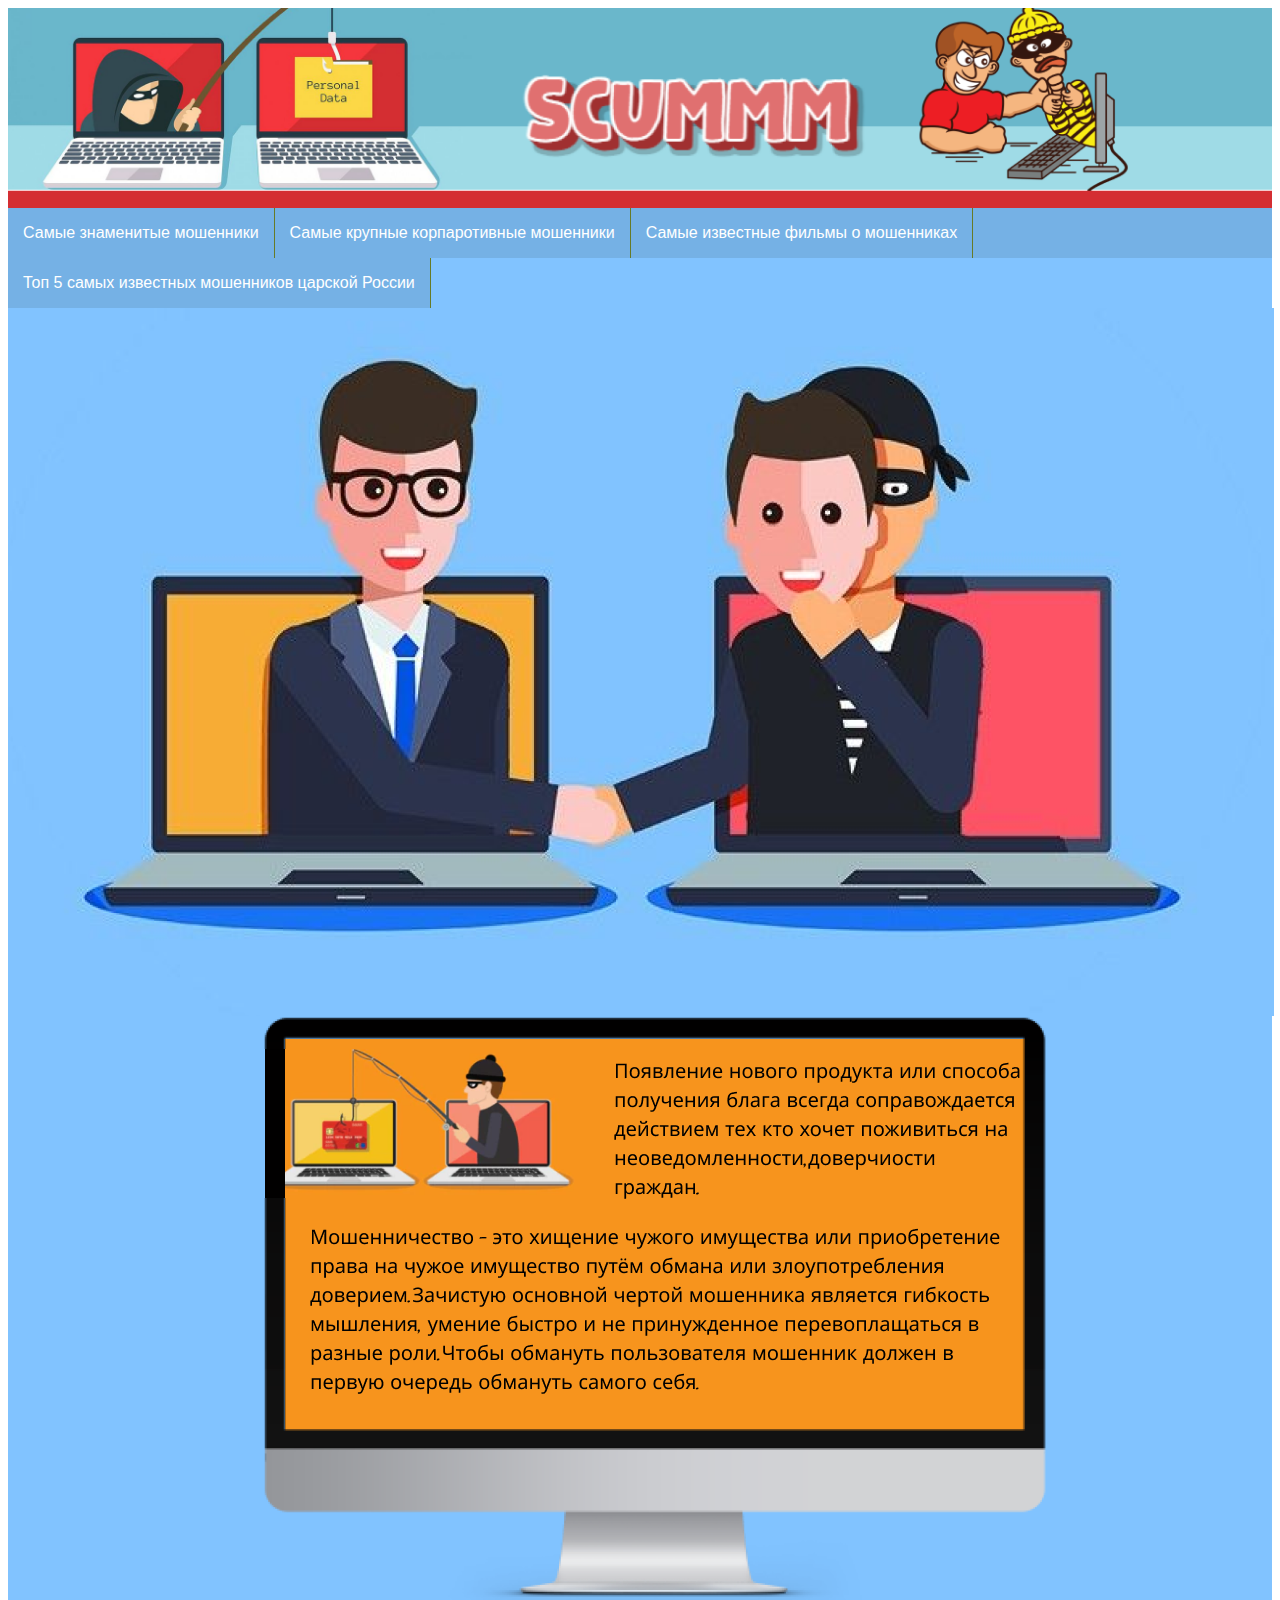
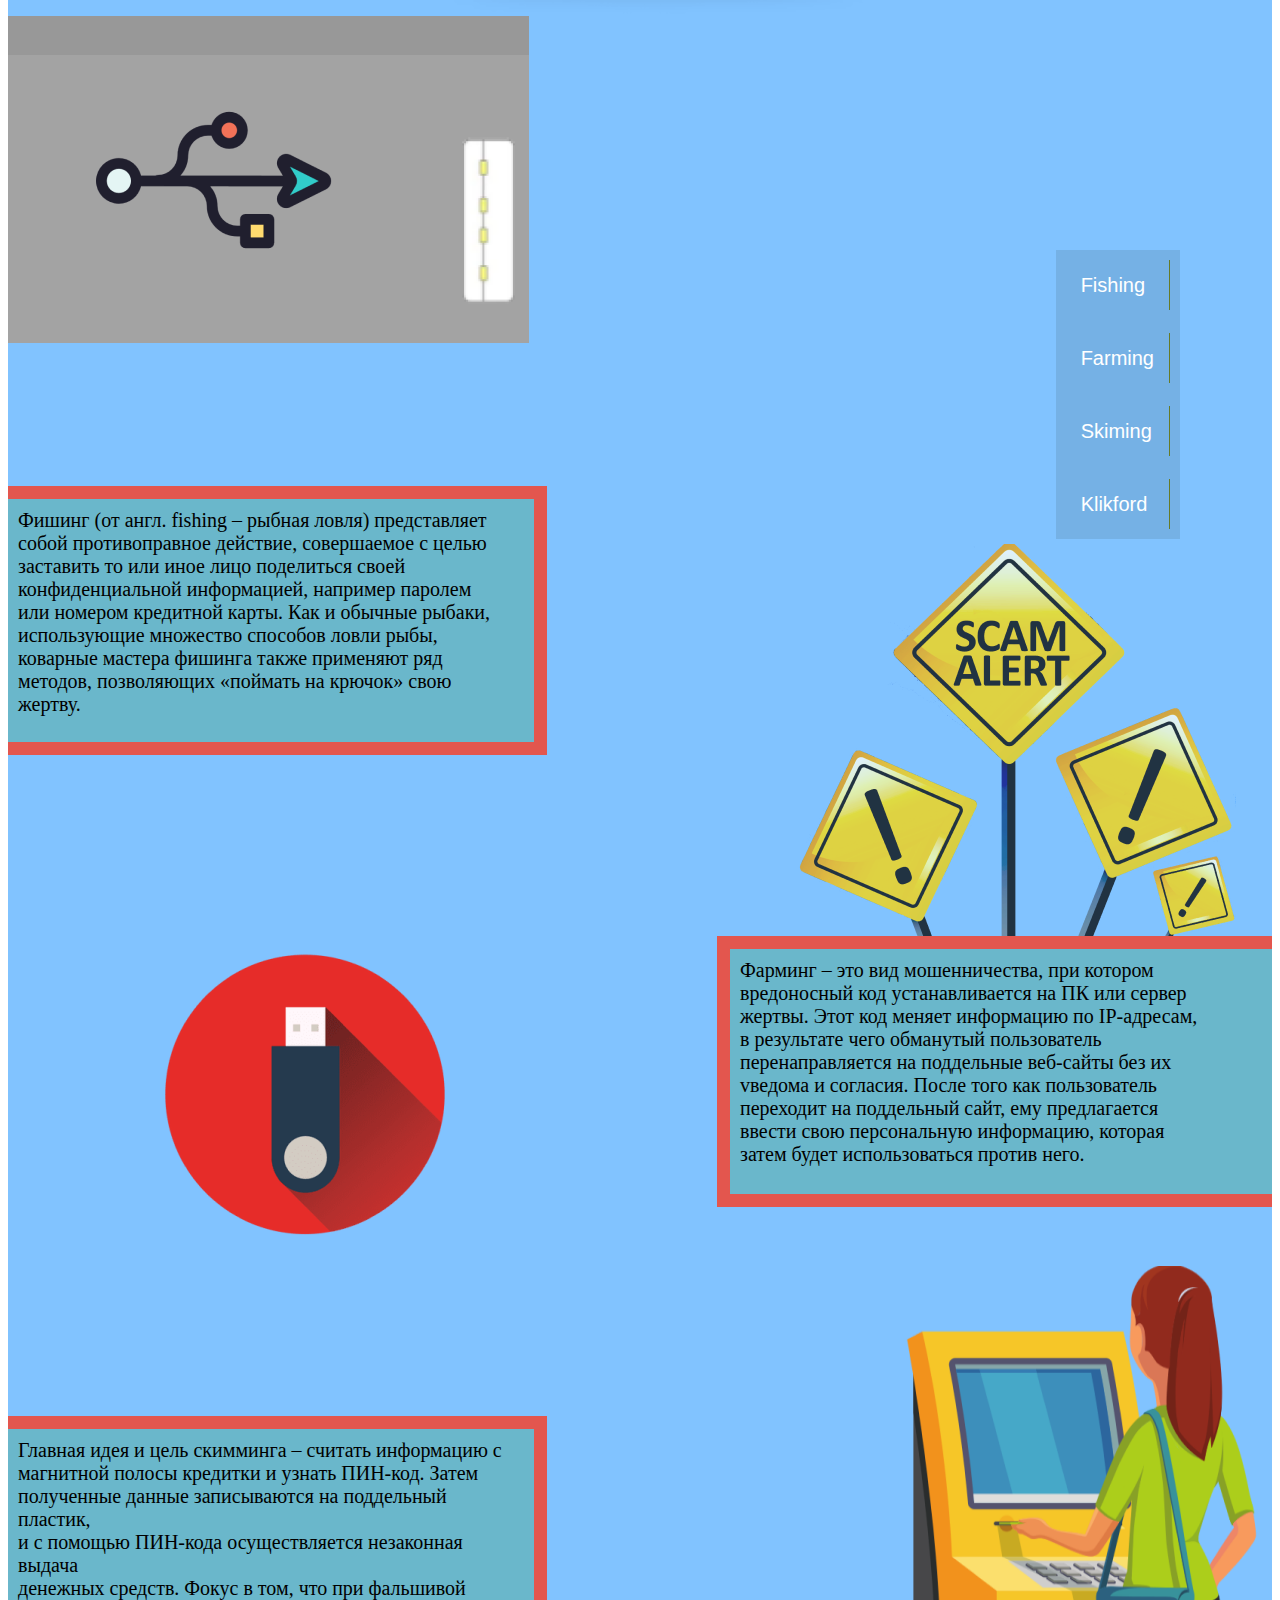
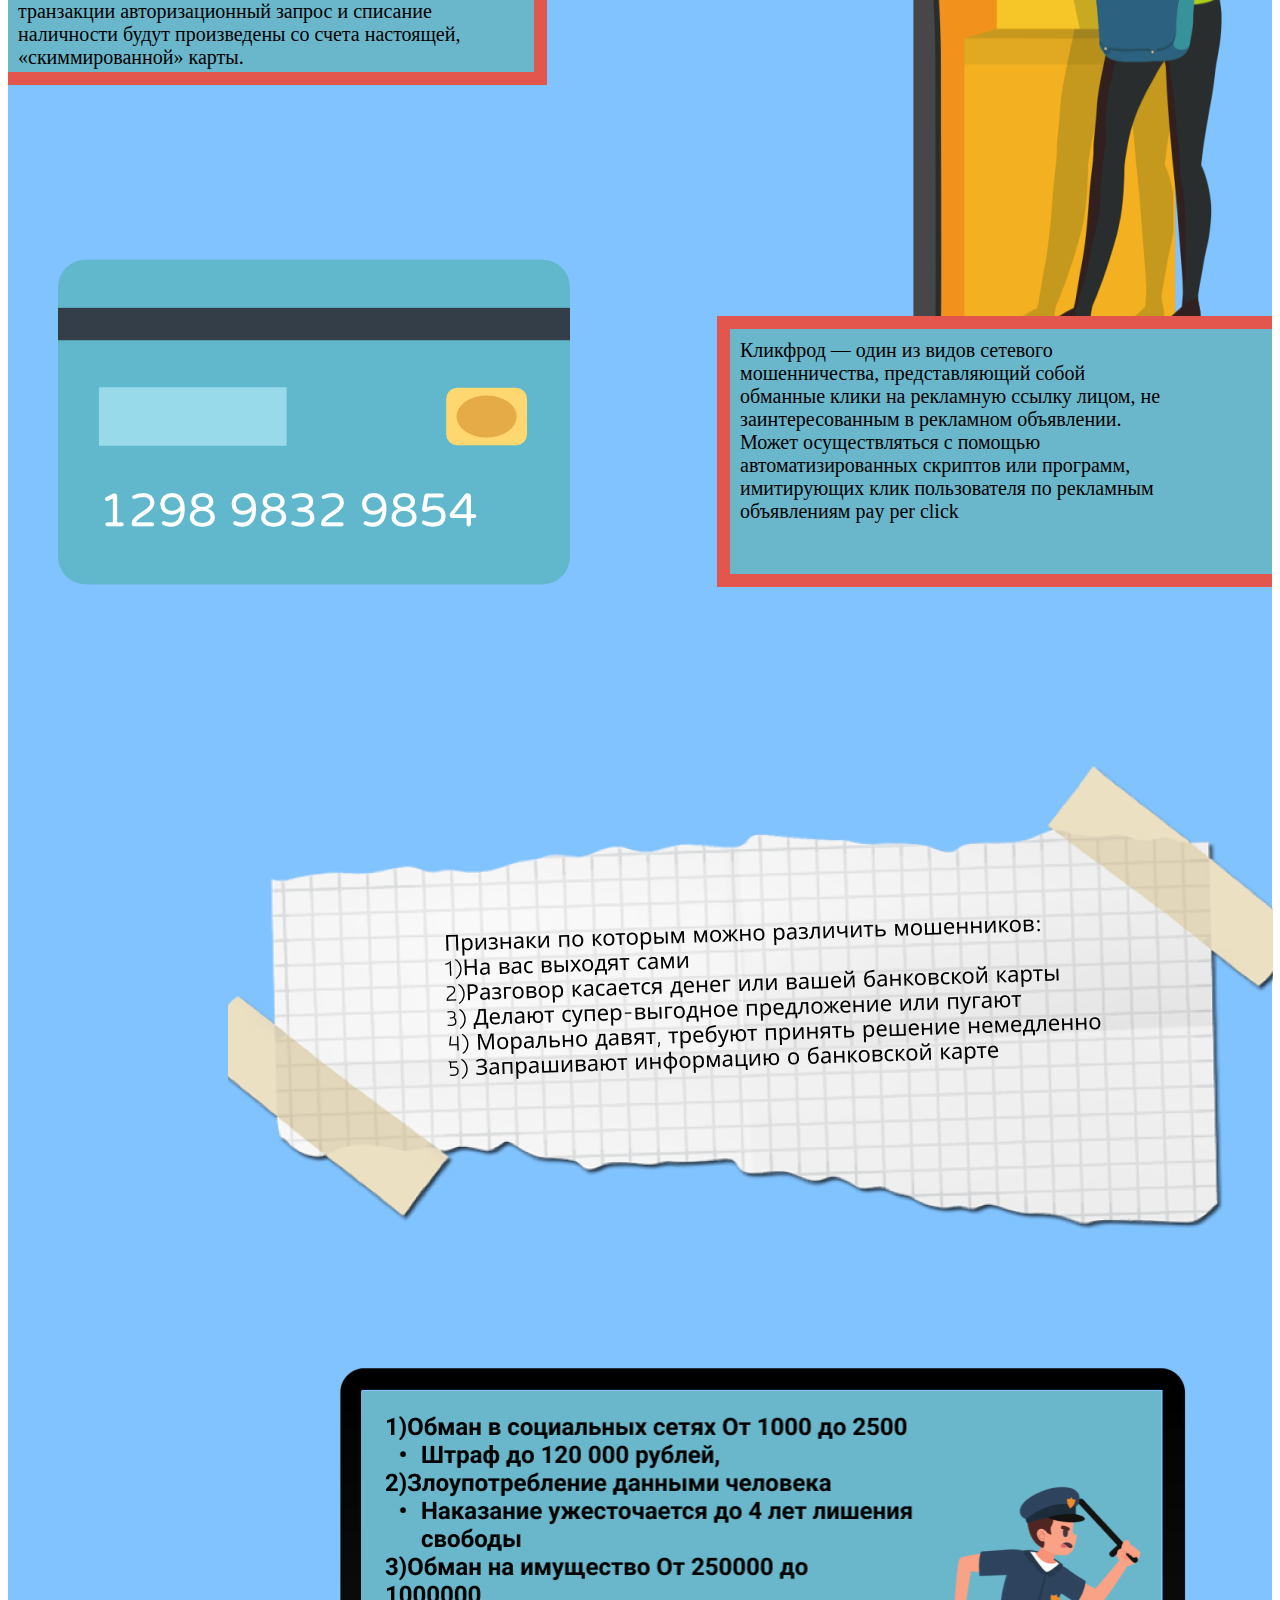
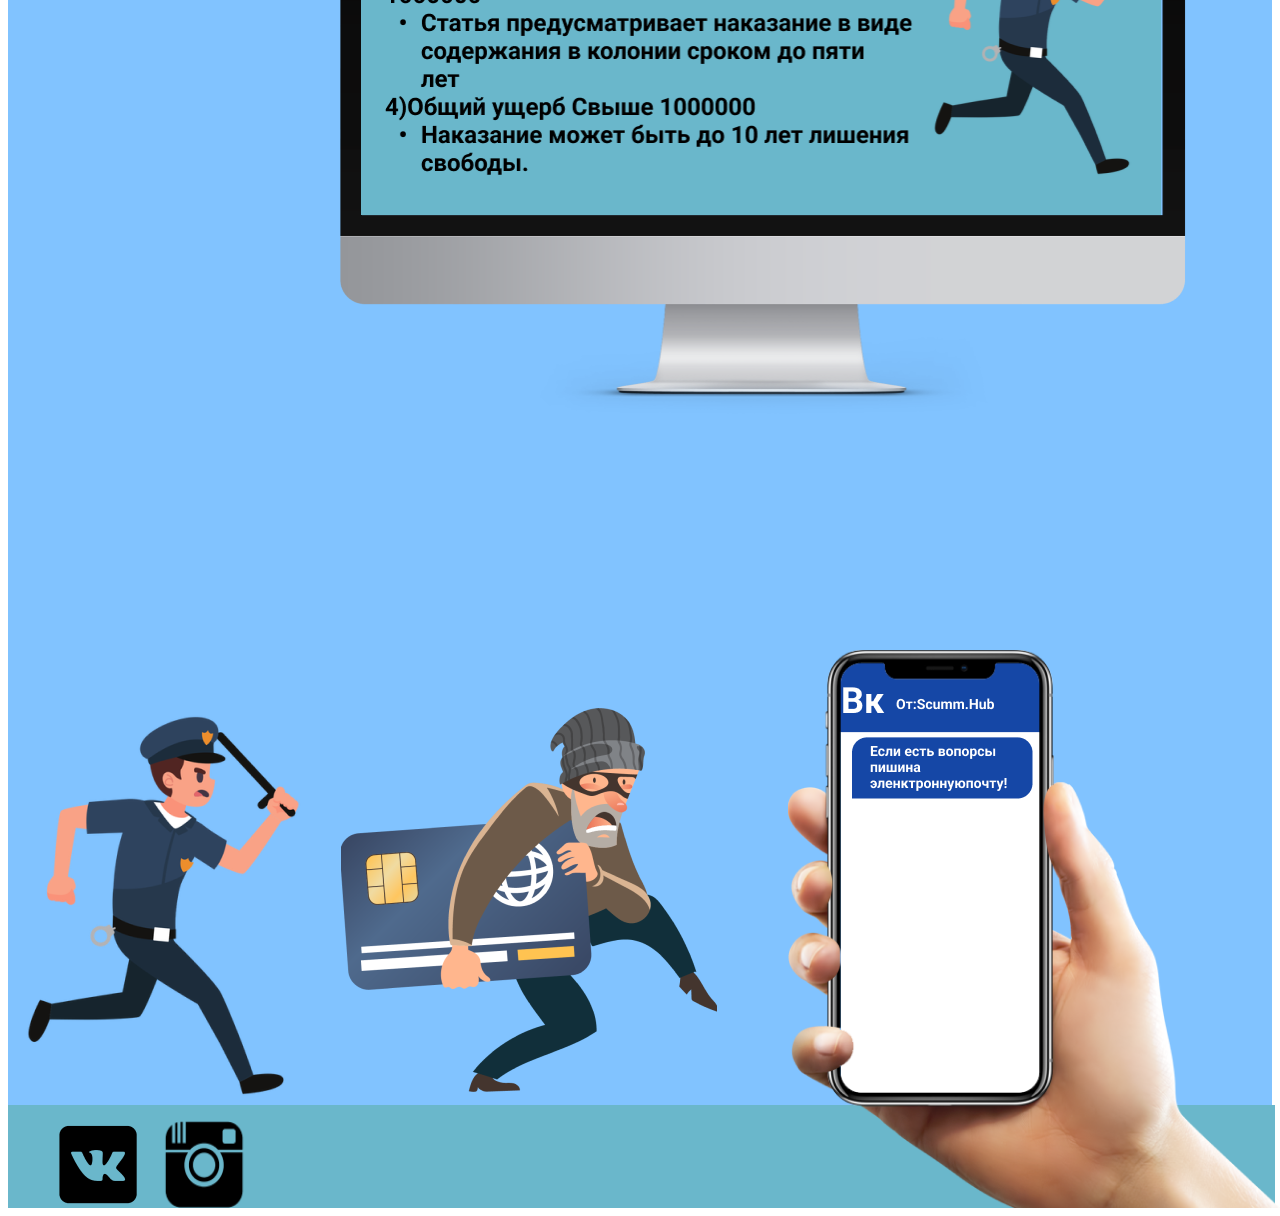
<file: index.html>
<html>
	<head>
		<link rel="stylesheet" href="index.css"/>
	</head>
	<body>
		<div class="contr">
			<div class="head">	
				<img class="d" src="Group 4.png"/>
			</div>	
			<div class="opt">
				<ul>
				<li><a href="ml.html">Самые знаменитые мошенники</a></li>
				<li><a href="kl.html">Самые крупные корпаротивные мошенники</a></li>
				<li><a href="films.html">Самые известные фильмы о мошенниках</a></li>
				<li><a href="scum.html">Топ 5 самых известных мошенников царской России</a></li>
				</ul>
				<img class="z"src="image 4.png"/>
				<img class="a" src="Group 2.png"/>
			</div>
			<div class="nav">
			<img class="b" src="Group 5.png"/>
				<div class="nav1">
					<a  href="sd.html">Fishing</a>
					</br><a href="mm.html">Farming</a>
					</br><a href="mv.html">Skiming</a>
					</br><a href="mk.html">Klikford</a>
				</div>
			</div>
			<div class="mein">
				<div class="cont1">
					Фишинг (от англ. fishing – рыбная ловля) представляет 
					</br>собой противоправное действие, совершаемое с целью 
					</br>заставить то или иное лицо поделиться своей
					</br>конфиденциальной информацией, например паролем
					</br>или номером кредитной карты. Как и обычные рыбаки, 
					</br>использующие множество способов ловли рыбы,
					</br>коварные мастера фишинга также применяют ряд 
					</br>методов, позволяющих «поймать на крючок» свою 
					</br>жертву.
					</br>
				</div>
				<img class="e"src="pngwing 2.png"/>
				<img class="f"src="pngwing 5.png"/>
				<div class="cont2">	
					Фарминг – это вид мошенничества, при котором
					</br>вредоносный код устанавливается на ПК или сервер
					</br>жертвы. Этот код меняет информацию по IP-адресам,
					</br>в результате чего обманутый пользователь
					</br>перенаправляется на поддельные веб-сайты без их
					</br>vведома и согласия. После того как пользователь
					</br>переходит на поддельный сайт, ему предлагается
					</br>ввести свою персональную информацию, которая
					</br>затем будет использоваться против него.
				</div>
				<div class="cont3">
					Главная идея и цель скимминга – считать информацию с
					</br>магнитной полосы кредитки и узнать ПИН-код. Затем
					</br>полученные данные записываются на поддельный пластик,
					</br>и с помощью ПИН-кода осуществляется незаконная выдача
					</br>денежных средств. Фокус в том, что при фальшивой
					</br>транзакции авторизационный запрос и списание
					</br>наличности будут произведены со счета настоящей,
					</br>«скиммированной» карты.
				</div>
				<img class="g"src="Mask Group.png"/>
				<img class="h"src="pngwing 4.png"/>
				<div class="cont4">
					Кликфрод — один из видов сетевого
					</br>мошенничества, представляющий собой
					</br>обманные клики на рекламную ссылку лицом, не
					</br>заинтересованным в рекламном объявлении.
					</br>Может осуществляться с помощью
					</br>автоматизированных скриптов или программ,
					</br>имитирующих клик пользователя по рекламным
					</br>объявлениям pay per click	
				</div>	
				<div class="photo">
					<img class="i"src="Group 8.png">
					<img class="j"src="Group 9.png">
				</div>
			</div>
			<div class="foot">
					<img class="l"src="Group 10.png">
					<div class="k"></div>
					<img class="m"src="Group 1.png">
					<a href="https://vk.com/m.shkurin"><img class="n"src="image 13.png"></a>
					<a href="https://www.instagram.com/mmm.shkurin/"><img class="o"src="image 12.png"></a>
			</div>
		</div>
	</body>
</file>
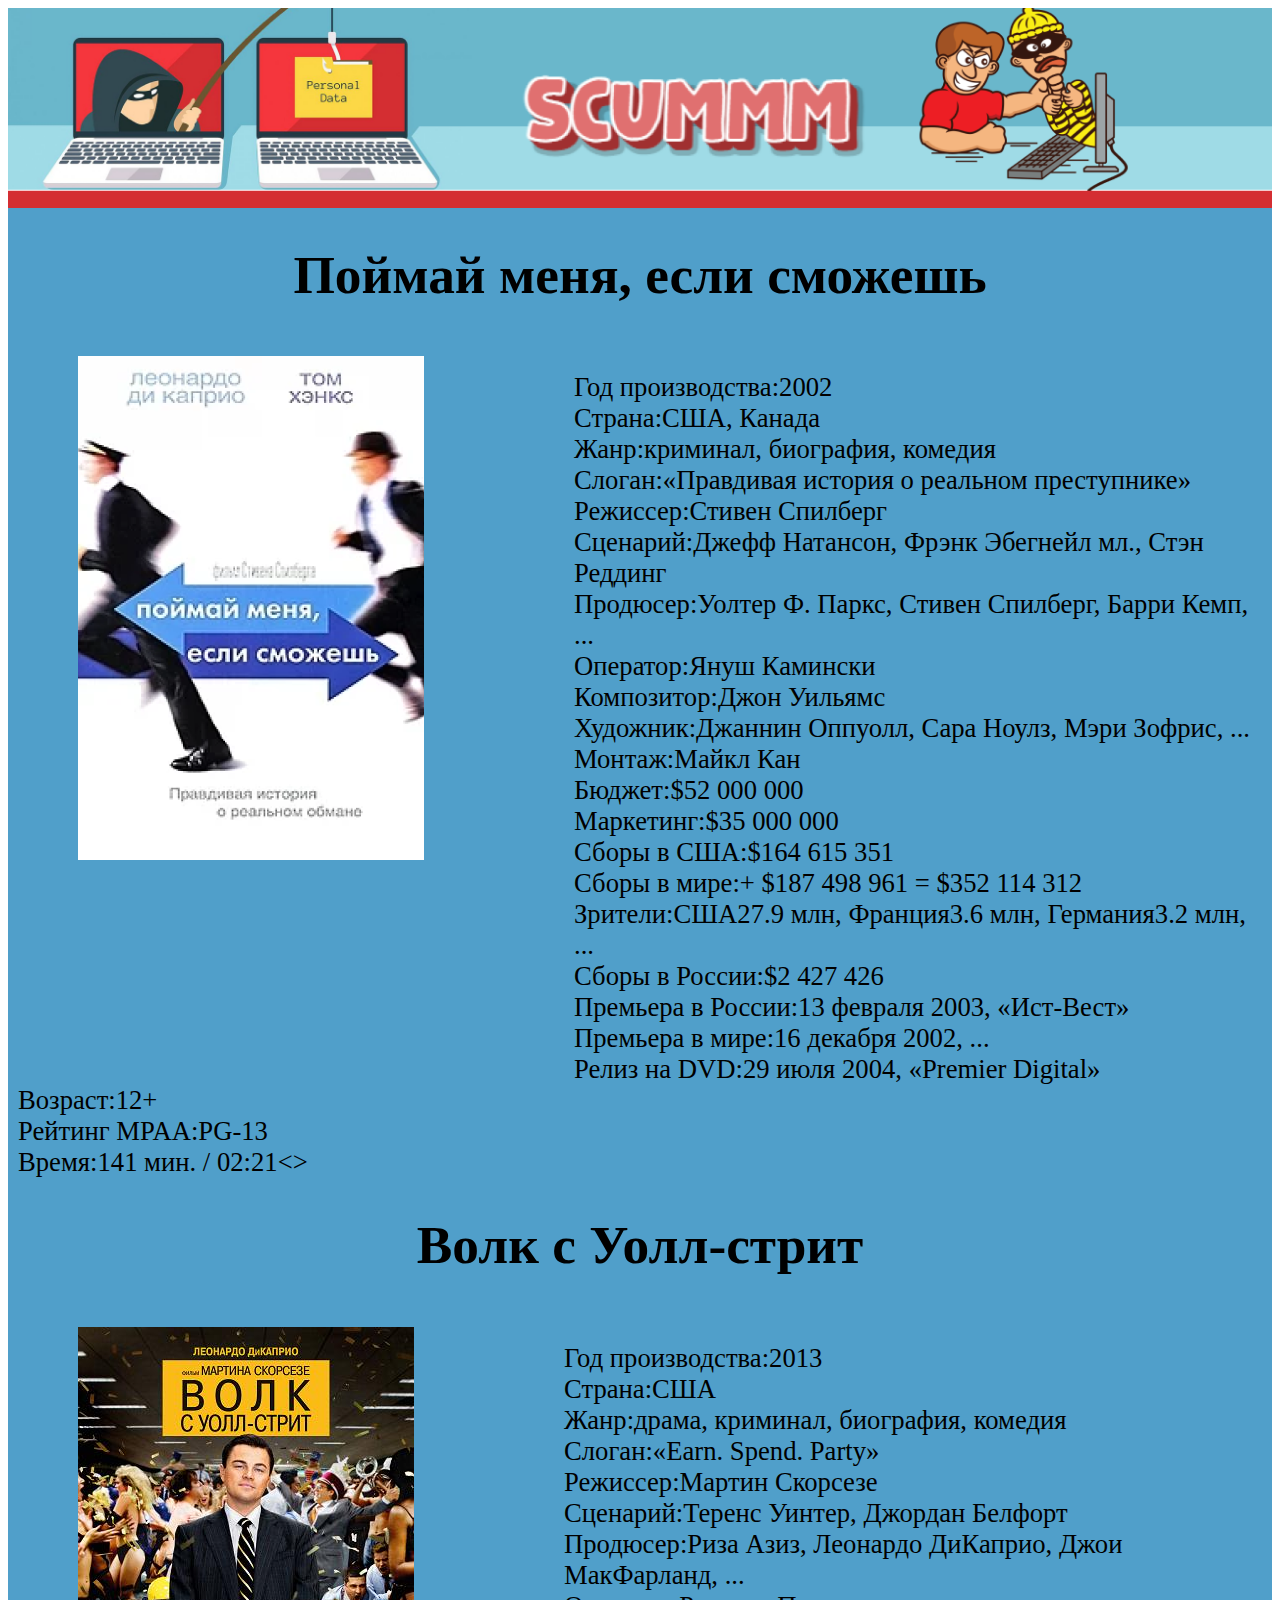
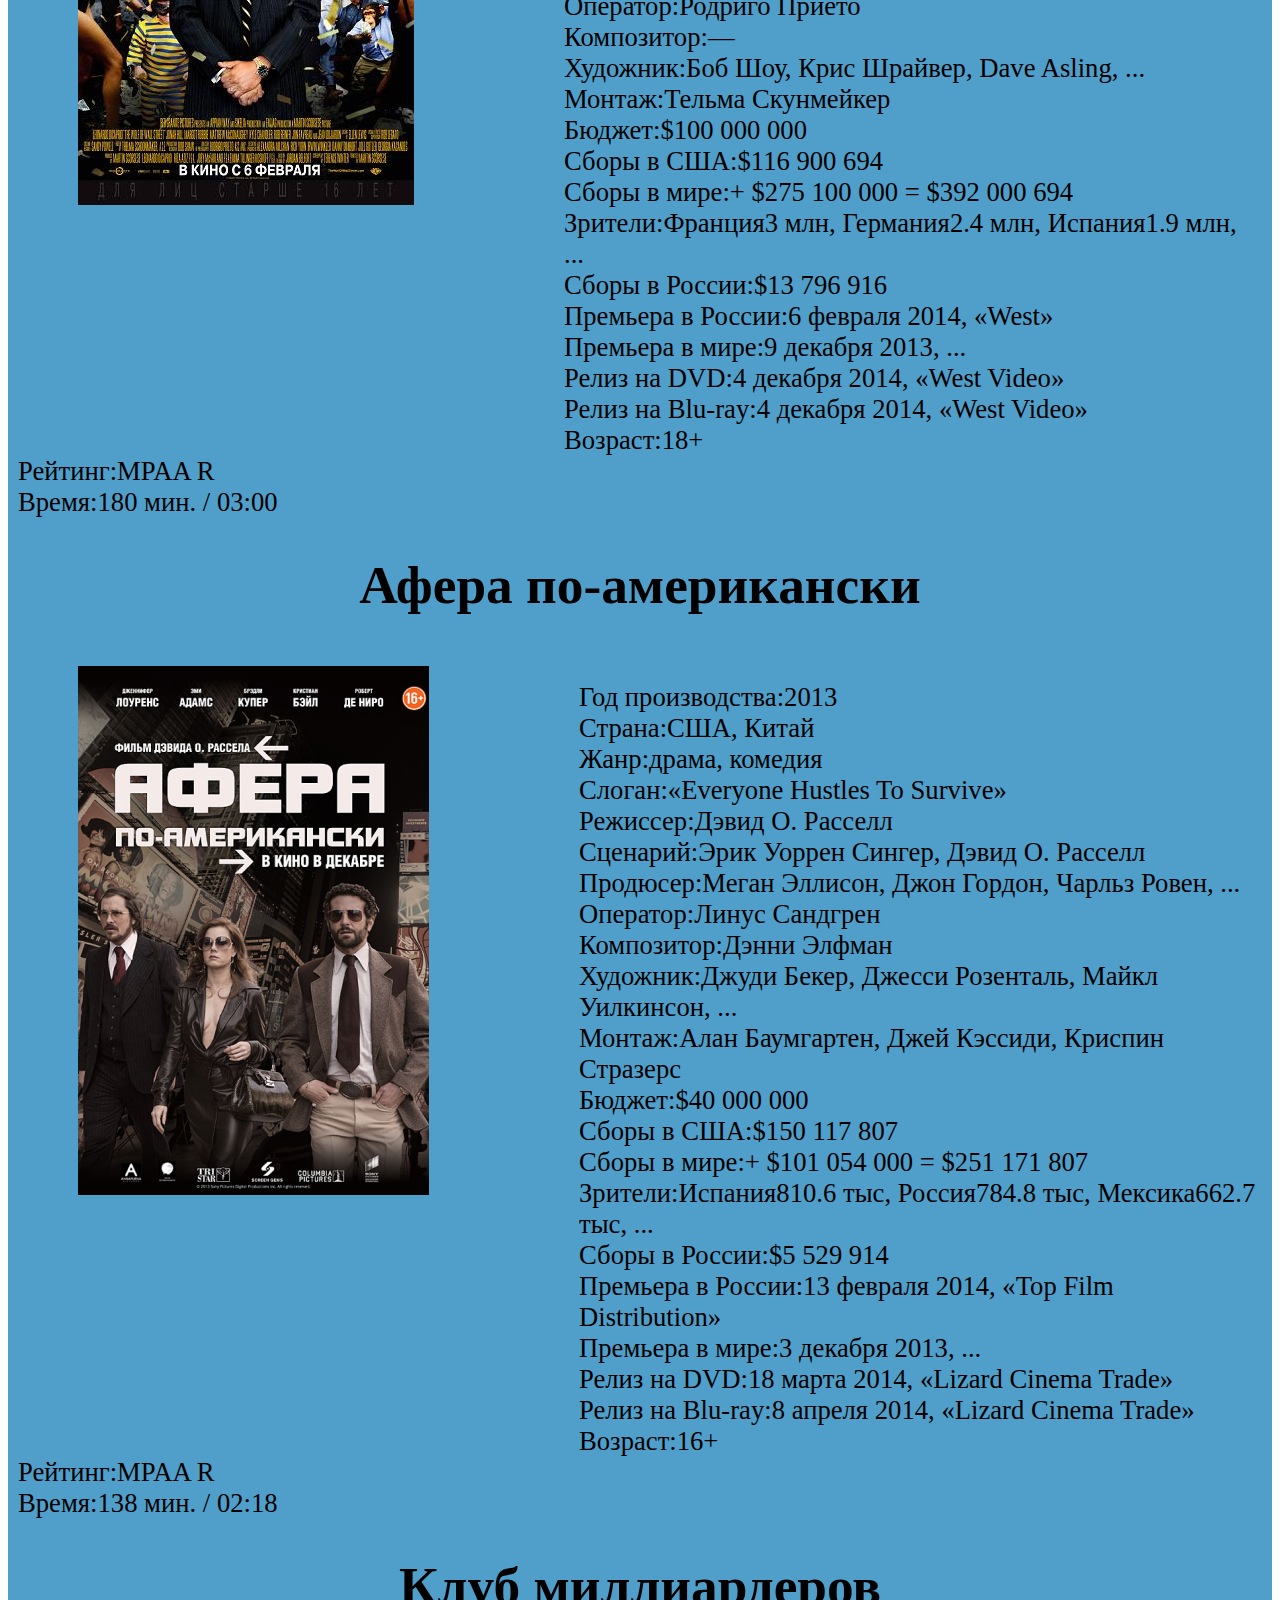
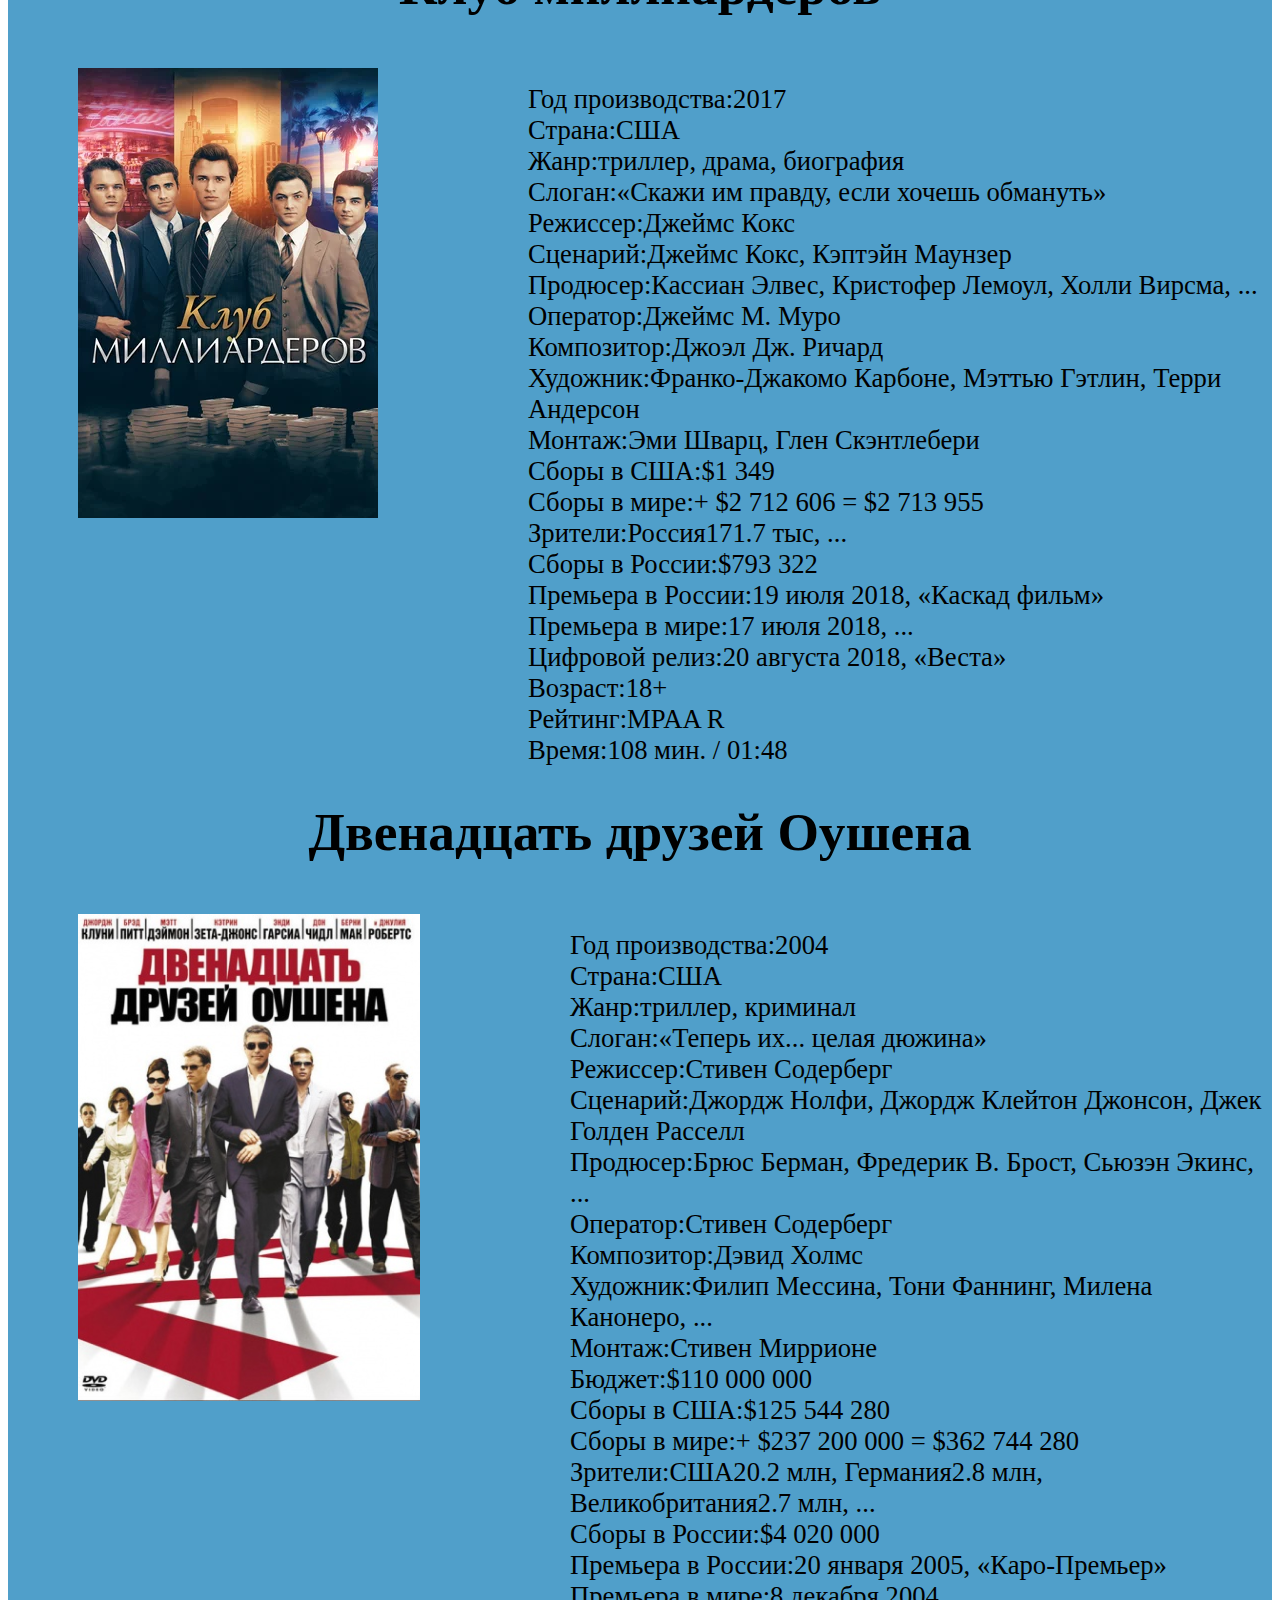
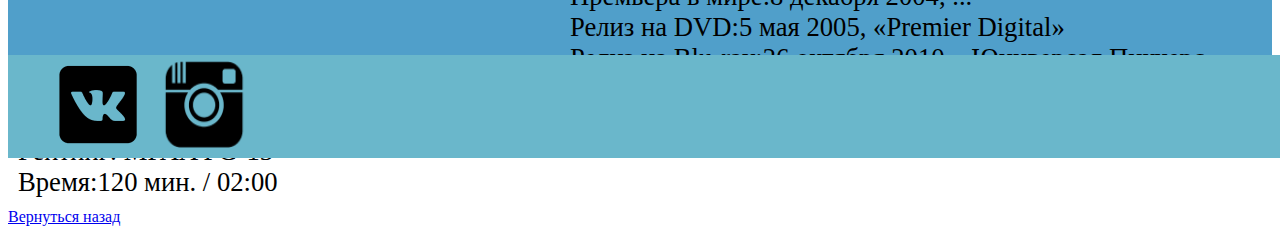
<file: films.html>
<html>
	<head>
		<link rel="stylesheet" href="films.css"/>
	</head>
	<body>
		<div class="contr">
			<div class="head">	
				<img class="d" src="Group 4.png"/>
			</div>
			<div class="cont1">			
				 <h1 align="center">Поймай меня, если сможешь</h1>
				 <a href="https://biz7.lord-film-cc.me/70264-pojmaj-menja-esli-smozhesh-2002.html"><img class="z" src="image 40.png"></a>
				 </br>Год производства:2002
				</br>Страна:США, Канада
				</br>Жанр:криминал, биография, комедия
				</br>Слоган:«Правдивая история о реальном преступнике»
				</br>Режиссер:Стивен Спилберг
				</br>Сценарий:Джефф Натансон, Фрэнк Эбегнейл мл., Стэн Реддинг
				</br>Продюсер:Уолтер Ф. Паркс, Стивен Спилберг, Барри Кемп, ...
				</br>Оператор:Януш Камински
				</br>Композитор:Джон Уильямс
				</br>Художник:Джаннин Оппуолл, Сара Ноулз, Мэри Зофрис, ...
				</br>Монтаж:Майкл Кан
				</br>Бюджет:$52 000 000
				</br>Маркетинг:$35 000 000
				</br>Сборы в США:$164 615 351
				</br>Сборы в мире:+ $187 498 961 = $352 114 312
				</br>Зрители:США27.9 млн, Франция3.6 млн, Германия3.2 млн, ...
				</br>Сборы в России:$2 427 426
				</br>Премьера в Росcии:13 февраля 2003, «Ист-Вест»
				</br>Премьера в мире:16 декабря 2002, ...
				</br>Релиз на DVD:29 июля 2004, «Premier Digital»
				</br>Возраст:12+
				</br>Рейтинг MPAA:PG-13
				</br>Время:141 мин. / 02:21<>
			</div>
			<div class="cont2">			
				 <h1 align="center">Волк с Уолл-стрит</h1>
				 <a href="https://y.10film.top/filmy/13533-volk-s-uoll-strit-the-wolf-of-wall-street-2013-4776-18735.html"><img class="a" src="image 41.png"></a>
				 </br>Год производства:2013
				</br>Страна:США
				</br>Жанр:драма, криминал, биография, комедия
				</br>Слоган:«Earn. Spend. Party»
				</br>Режиссер:Мартин Скорсезе
				</br>Сценарий:Теренс Уинтер, Джордан Белфорт
				</br>Продюсер:Риза Азиз, Леонардо ДиКаприо, Джои МакФарланд, ...
				</br>Оператор:Родриго Прието
				</br>Композитор:—
				</br>Художник:Боб Шоу, Крис Шрайвер, Dave Asling, ...
				</br>Монтаж:Тельма Скунмейкер
				</br>Бюджет:$100 000 000
				</br>Сборы в США:$116 900 694
				</br>Сборы в мире:+ $275 100 000 = $392 000 694
				</br>Зрители:Франция3 млн, Германия2.4 млн, Испания1.9 млн, ...
				</br>Сборы в России:$13 796 916
				</br>Премьера в Росcии:6 февраля 2014, «West»
				</br>Премьера в мире:9 декабря 2013, ...
				</br>Релиз на DVD:4 декабря 2014, «West Video»
				</br>Релиз на Blu-ray:4 декабря 2014, «West Video»
				</br>Возраст:18+
				</br>Рейтинг:MPAA R
				</br>Время:180 мин. / 03:00
			</div>	
			<div class="cont3">			
				 <h1 align="center">Афера по-американски</h1>
				 <a href="https://y.10film.top/filmy/23365-afera-po-amerikanski-american-hustle-2013.html"><img class="b" src="image 42.png"></a>	
				</br>Год производства:2013
				</br>Страна:США, Китай
				</br>Жанр:драма, комедия
				</br>Слоган:«Everyone Hustles To Survive»
				</br>Режиссер:Дэвид О. Расселл
				</br>Сценарий:Эрик Уоррен Сингер, Дэвид О. Расселл
				</br>Продюсер:Меган Эллисон, Джон Гордон, Чарльз Ровен, ...
				</br>Оператор:Линус Сандгрен
				</br>Композитор:Дэнни Элфман
				</br>Художник:Джуди Бекер, Джесси Розенталь, Майкл Уилкинсон, ...
				</br>Монтаж:Алан Баумгартен, Джей Кэссиди, Криспин Стразерс
				</br>Бюджет:$40 000 000
				</br>Сборы в США:$150 117 807
				</br>Сборы в мире:+ $101 054 000 = $251 171 807
				</br>Зрители:Испания810.6 тыс, Россия784.8 тыс, Мексика662.7 тыс, ...
				</br>Сборы в России:$5 529 914
				</br>Премьера в Росcии:13 февраля 2014, «Top Film Distribution»
				</br>Премьера в мире:3 декабря 2013, ...
				</br>Релиз на DVD:18 марта 2014, «Lizard Cinema Trade»
				</br>Релиз на Blu-ray:8 апреля 2014, «Lizard Cinema Trade»
				</br>Возраст:16+
				</br>Рейтинг:MPAA R
				</br>Время:138 мин. / 02:18
			</div>	 
			<div class="cont4">			
				 <h1 align="center">Клуб миллиардеров</h1>
				 <a href="http://ax-online.lordfilms-s.art/34118-film-klub-milliarderov-2018.html"><img class="c" src="image 43.png"></a>	
				</br>Год производства:2017
				</br>Страна:США
				</br>Жанр:триллер, драма, биография
				</br>Слоган:«Скажи им правду, если хочешь обмануть»
				</br>Режиссер:Джеймс Кокс
				</br>Сценарий:Джеймс Кокс, Кэптэйн Маунзер
				</br>Продюсер:Кассиан Элвес, Кристофер Лемоул, Холли Вирсма, ...
				</br>Оператор:Джеймс М. Муро
				</br>Композитор:Джоэл Дж. Ричард
				</br>Художник:Франко-Джакомо Карбоне, Мэттью Гэтлин, Терри Андерсон
				</br>Монтаж:Эми Шварц, Глен Скэнтлебери
				</br>Сборы в США:$1 349
				</br>Сборы в мире:+ $2 712 606 = $2 713 955
				</br>Зрители:Россия171.7 тыс, ...
				</br>Сборы в России:$793 322
				</br>Премьера в Росcии:19 июля 2018, «Каскад фильм»
				</br>Премьера в мире:17 июля 2018, ...
				</br>Цифровой релиз:20 августа 2018, «Веста»
				</br>Возраст:18+
				</br>Рейтинг:MPAA R
				</br>Время:108 мин. / 01:48
			</div>	 
			<div class="cont5">			
				 <h1 align="center">Двенадцать друзей Оушена</h1>
				 <a href="http://ax-online.lordfilms-s.art/39410-film-dvenadcat-druzej-oushena-2004.html"><img class="e" src="image 44.png"></a>	
				</br>Год производства:2004
				</br>Страна:США
				</br>Жанр:триллер, криминал
				</br>Слоган:«Теперь их... целая дюжина»
				</br>Режиссер:Стивен Содерберг
				</br>Сценарий:Джордж Нолфи, Джордж Клейтон Джонсон, Джек Голден Расселл
				</br>Продюсер:Брюс Берман, Фредерик В. Брост, Сьюзэн Экинс, ...
				</br>Оператор:Стивен Содерберг
				</br>Композитор:Дэвид Холмс
				</br>Художник:Филип Мессина, Тони Фаннинг, Милена Канонеро, ...
				</br>Монтаж:Стивен Миррионе
				</br>Бюджет:$110 000 000
				</br>Сборы в США:$125 544 280
				</br>Сборы в мире:+ $237 200 000 = $362 744 280
				</br>Зрители:США20.2 млн, Германия2.8 млн, Великобритания2.7 млн, ...
				</br>Сборы в России:$4 020 000
				</br>Премьера в Росcии:20 января 2005, «Каро-Премьер»
				</br>Премьера в мире:8 декабря 2004, ...
				</br>Релиз на DVD:5 мая 2005, «Premier Digital»
				</br>Релиз на Blu-ray:26 октября 2010, «Юниверсал Пикчерс Рус»
				</br>Возраст:16+
				</br>Рейтинг: MPAA PG-13
				</br>Время:120 мин. / 02:00
			</div>
			<div class"nav">
				<a href="index.html">Вернуться назад</a>
			</div>
			<div class="foot">
					<div class="k"></div>
					<a href="https://vk.com/m.shkurin"><img class="n"src="image 13.png"></a>
					<a href="https://www.instagram.com/mmm.shkurin/"><img class="o"src="image 12.png"></a>
			</div>
		</div>		
		</div>
</file>
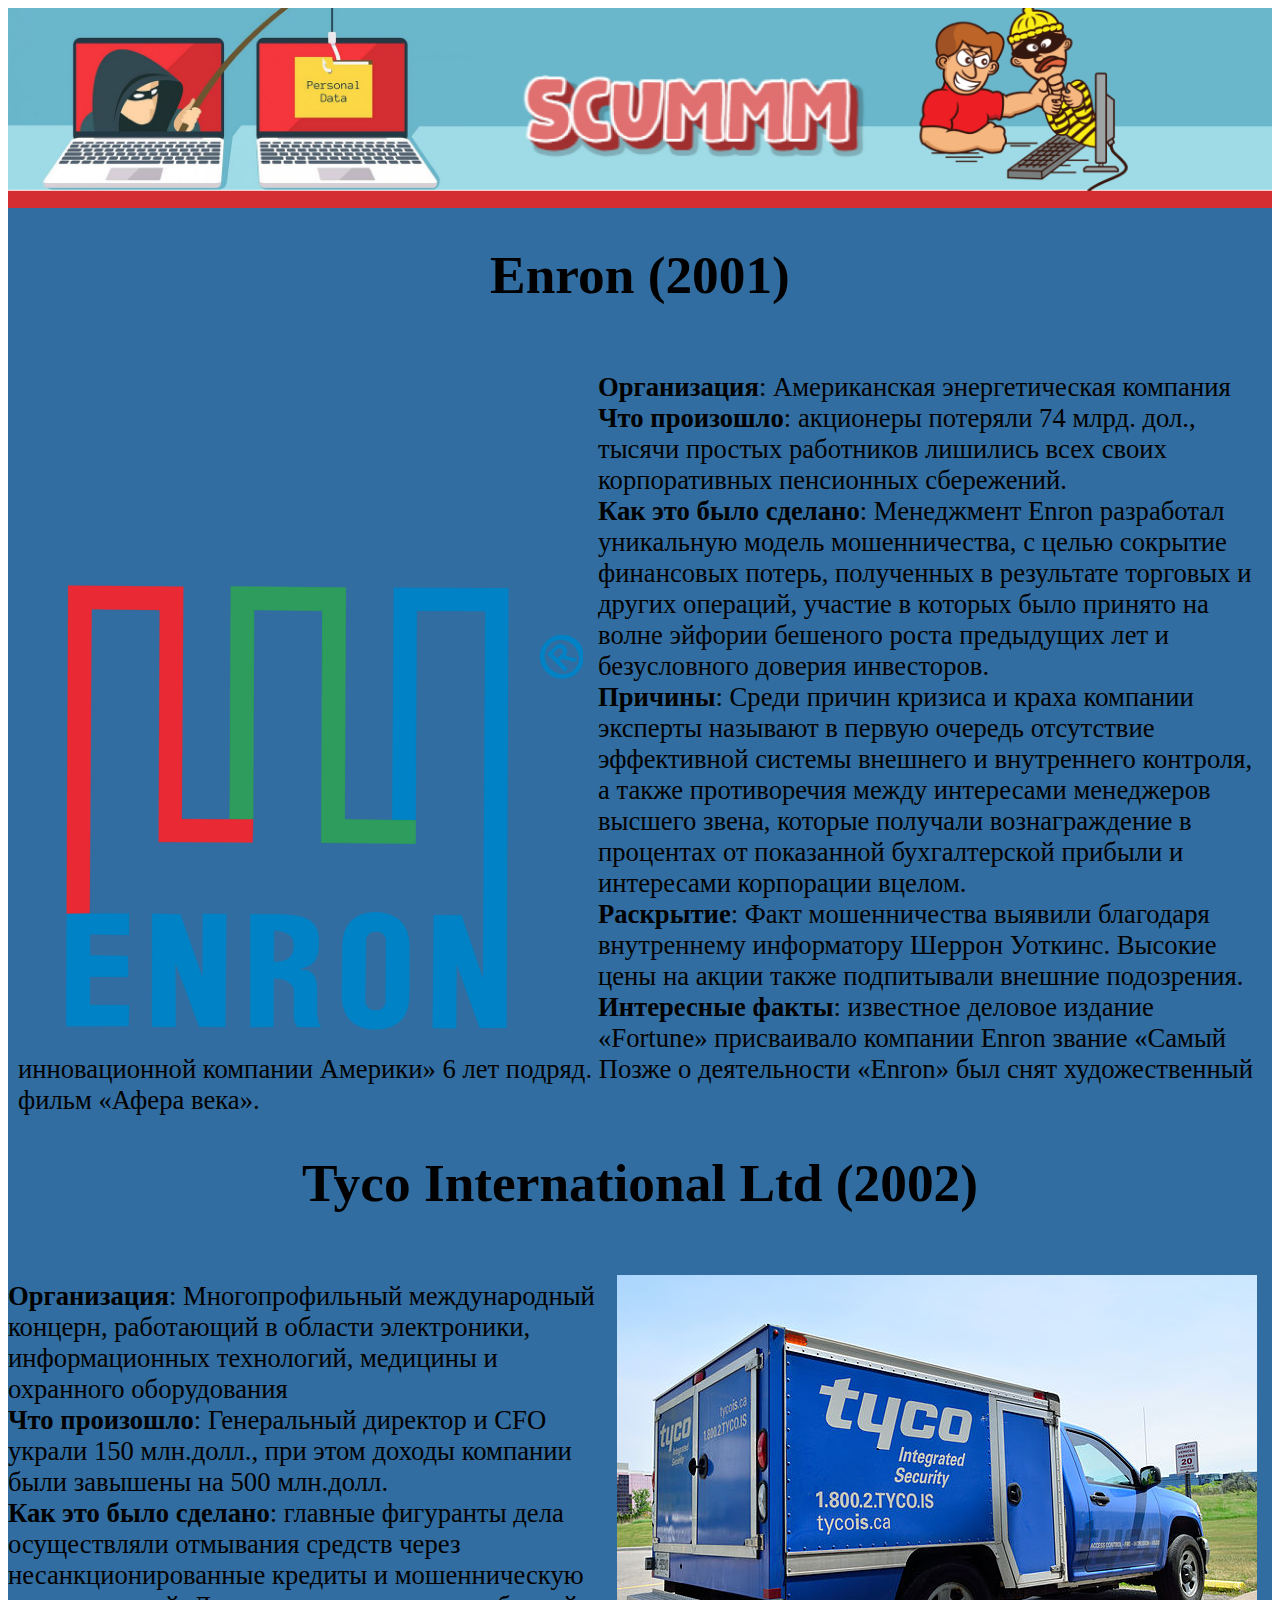
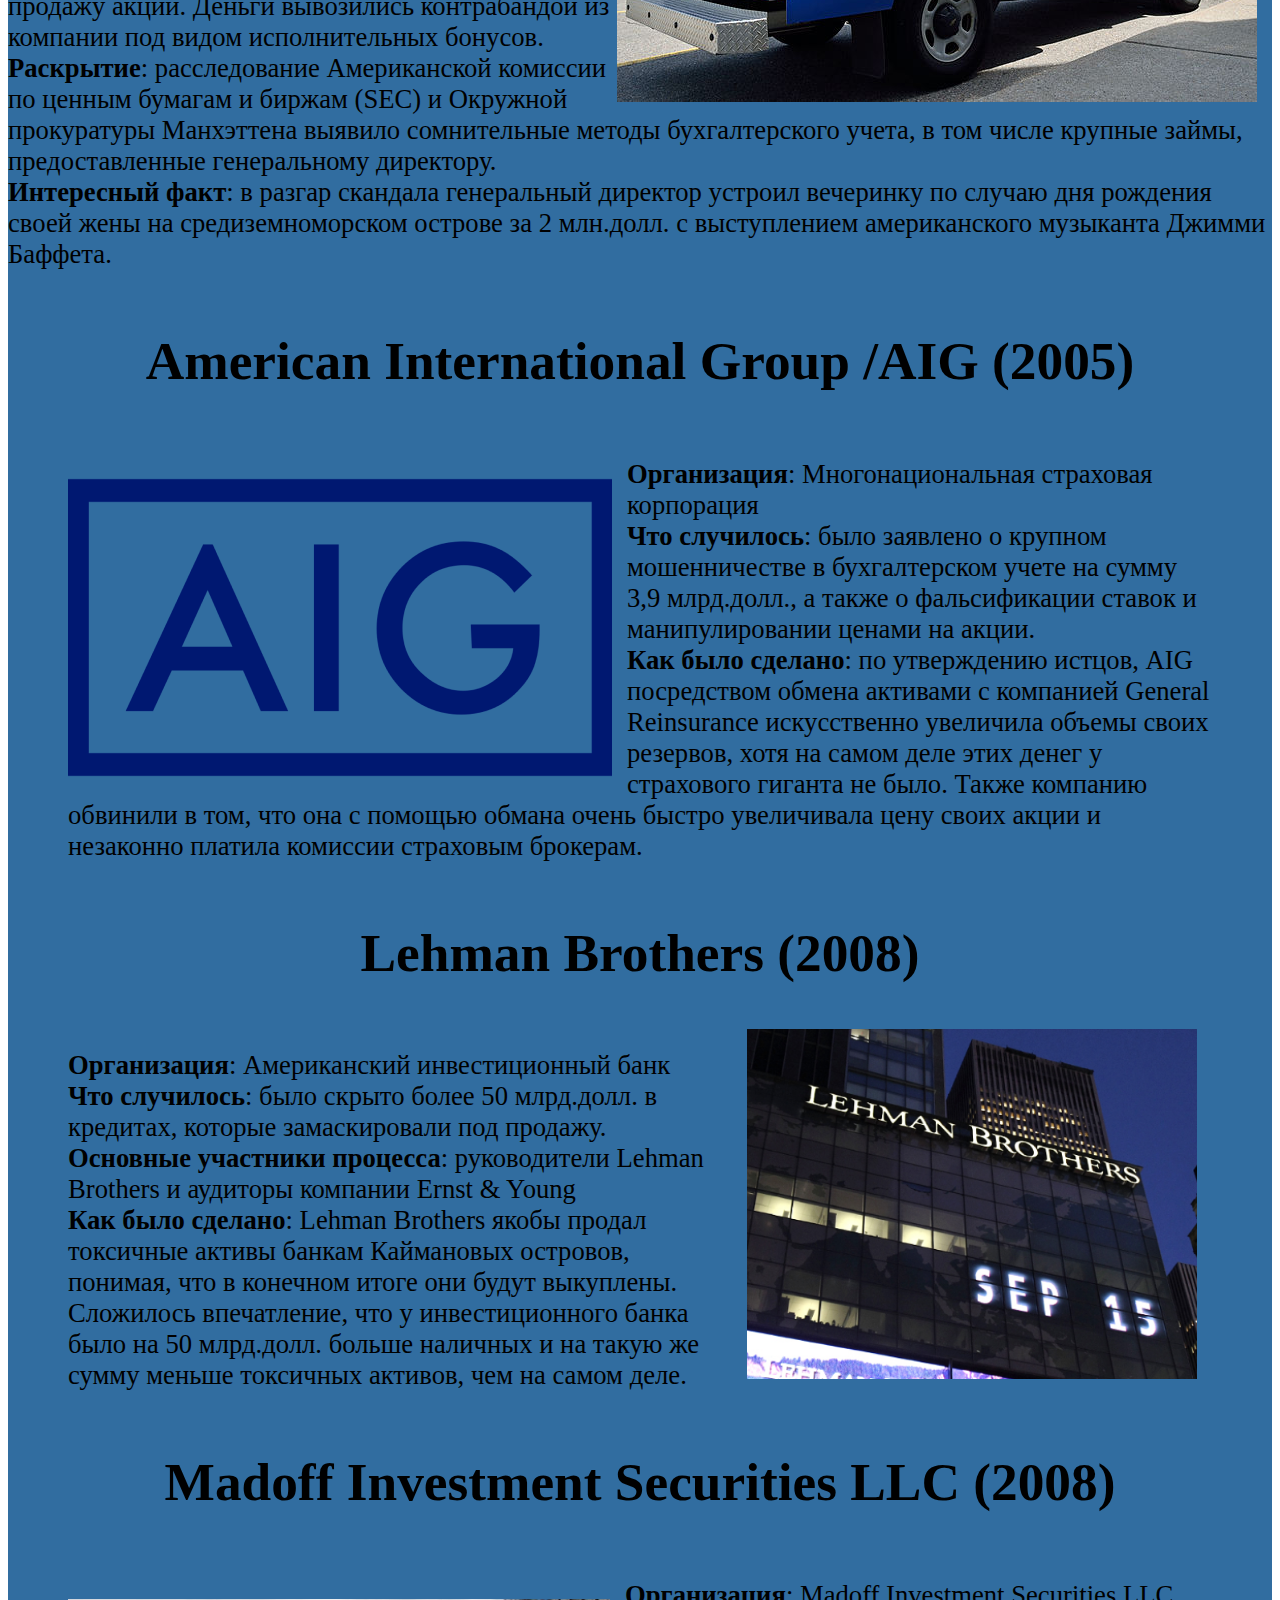
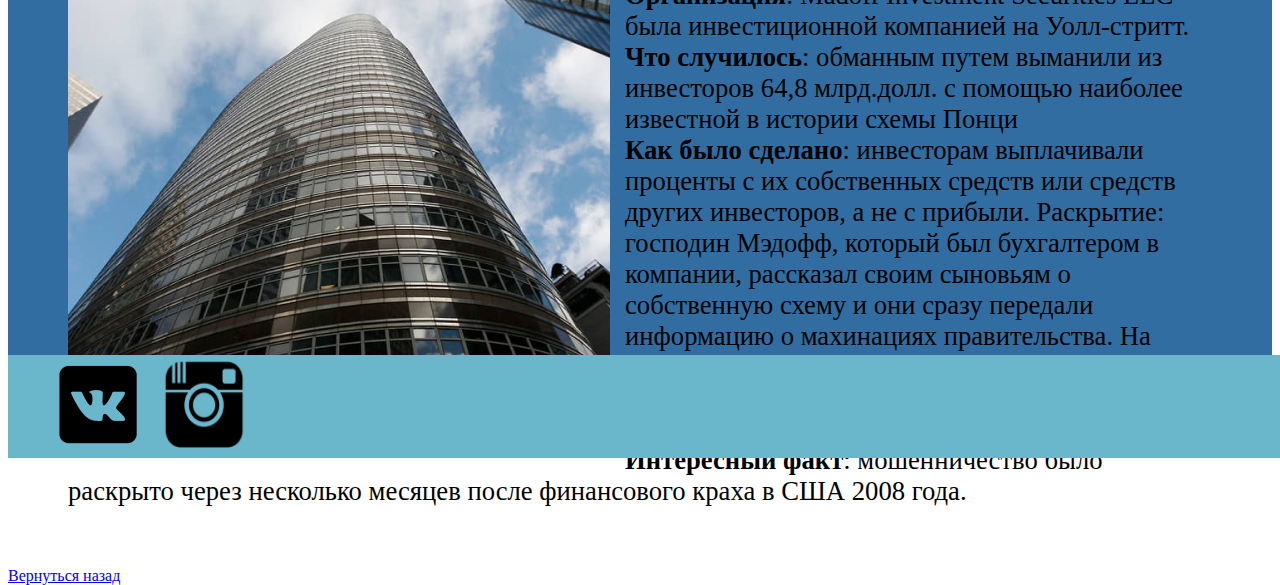
<file: kl.html>
<html>
	<head>
		<link rel="stylesheet" href="kl.css"/>
	</head>
	<body>
		<div class="contr">
			<div class="head">	
				<img class="d" src="Group 4.png"/>
			</div>
			<div class="cont1">			
				 <h1 align="center">Enron (2001)</h1>
				 <img class="z"src="image 35.png"/>	
					<br><b>Организация</b>: Американская энергетическая компания
					<br><b>Что произошло</b>: акционеры потеряли 74 млрд. дол., тысячи простых работников лишились всех своих корпоративных пенсионных сбережений.
					<br><b>Как это было сделано</b>: Менеджмент Enron разработал уникальную модель мошенничества, с целью сокрытие финансовых потерь, полученных в результате торговых и других операций, участие в которых было принято на волне эйфории бешеного роста предыдущих лет и безусловного доверия инвесторов.
					<br><b>Причины</b>: Среди причин кризиса и краха компании эксперты называют в первую очередь отсутствие эффективной системы внешнего и внутреннего контроля, а также противоречия между интересами менеджеров высшего звена, которые получали вознаграждение в процентах от показанной бухгалтерской прибыли и интересами корпорации вцелом.
					<br><b>Раскрытие</b>: Факт мошенничества выявили благодаря внутреннему информатору Шеррон Уоткинс. Высокие цены на акции также подпитывали внешние подозрения.
					<br><b>Интересные факты</b>: известное деловое издание «Fortune» присваивало компании Enron звание «Самый инновационной компании Америки» 6 лет подряд. Позже о деятельности «Enron» был снят художественный фильм «Афера века».
			</div>
			<div class="cont2">
				<h1 align="center">Tyco International Ltd (2002)</h1>
				<img class="a"src="image 36.png"/>
				<br><b>Организация</b>: Многопрофильный международный концерн, работающий в области электроники, информационных технологий, медицины и охранного оборудования
				<br><b>Что произошло</b>: Генеральный директор и CFO украли 150 млн.долл., при этом доходы компании были завышены на 500 млн.долл.
				<br><b>Как это было сделано</b>: главные фигуранты дела осуществляли отмывания средств через несанкционированные кредиты и мошенническую продажу акций. Деньги вывозились контрабандой из компании под видом исполнительных бонусов.
				<br><b>Раскрытие</b>: расследование Американской комиссии по ценным бумагам и биржам (SEC) и Окружной прокуратуры Манхэттена выявило сомнительные методы бухгалтерского учета, в том числе крупные займы, предоставленные генеральному директору.
				<br><b>Интересный факт</b>: в разгар скандала генеральный директор устроил вечеринку по случаю дня рождения своей жены на средиземноморском острове за 2 млн.долл. с выступлением американского музыканта Джимми Баффета.
			</div>	
			<div class="cont3">
				<h1 align="center">American International Group /AIG (2005)</h1>
				<img class="b"src="image 37.png"/>
				<br><b>Организация</b>: Многонациональная страховая корпорация
				<br><b>Что случилось</b>: было заявлено о крупном мошенничестве в бухгалтерском учете на сумму 3,9 млрд.долл., а также о фальсификации ставок и манипулировании ценами на акции.
				<br><b>Как было сделано</b>: по утверждению истцов, AIG посредством обмена активами с компанией General Reinsurance искусственно увеличила объемы своих резервов, хотя на самом деле этих денег у страхового гиганта не было. Также компанию обвинили в том, что она с помощью обмана очень быстро увеличивала цену своих акции и незаконно платила комиссии страховым брокерам.
			</div>
			<div class="cont4">
				<h1 align="center">Lehman Brothers (2008)</h1>
				<img class="c"src="image 38.png"/>
				<br><b>Организация</b>: Американский инвестиционный банк
				<br><b>Что случилось</b>: было скрыто более 50 млрд.долл. в кредитах, которые замаскировали под продажу.
				<br><b>Основные участники процесса</b>: руководители Lehman Brothers и аудиторы компании Ernst & Young
				<br><b>Как было сделано</b>: Lehman Brothers якобы продал токсичные активы банкам Каймановых островов, понимая, что в конечном итоге они будут выкуплены. Сложилось впечатление, что у инвестиционного банка было на 50 млрд.долл. больше наличных и на такую же сумму меньше токсичных активов, чем на самом деле.
			</div>	
			<div class="cont5">
				<h1 align="center">Madoff Investment Securities LLC (2008)</h1>
				<img class="e"src="image 39.png"/>
				<br><b>Организация</b>: Madoff Investment Securities LLC была инвестиционной компанией на Уолл-стритт.
				<br><b>Что случилось</b>: обманным путем выманили из инвесторов 64,8 млрд.долл. с помощью наиболее известной в истории схемы Понци
				<br><b>Как было сделано</b>: инвесторам выплачивали проценты с их собственных средств или средств других инвесторов, а не с прибыли.
				Раскрытие: господин Мэдофф, который был бухгалтером в компании, рассказал своим сыновьям о собственную схему и они сразу передали информацию о махинациях правительства. На следующий день Федеральное бюро расследований арестовали мошенника, а через 5 дней его счета были заморожены.
				<br><b>Интересный факт</b>: мошенничество было раскрыто через несколько месяцев после финансового краха в США 2008 года.
			</div>	
			<div class"nav">
				<a href="index.html">Вернуться назад</a>
			</div>
			<div class="foot">
					<div class="k"></div>
					<a href="https://vk.com/m.shkurin"><img class="n"src="image 13.png"></a>
					<a href="https://www.instagram.com/mmm.shkurin/"><img class="o"src="image 12.png"></a>
			</div>
		</div>
</file>
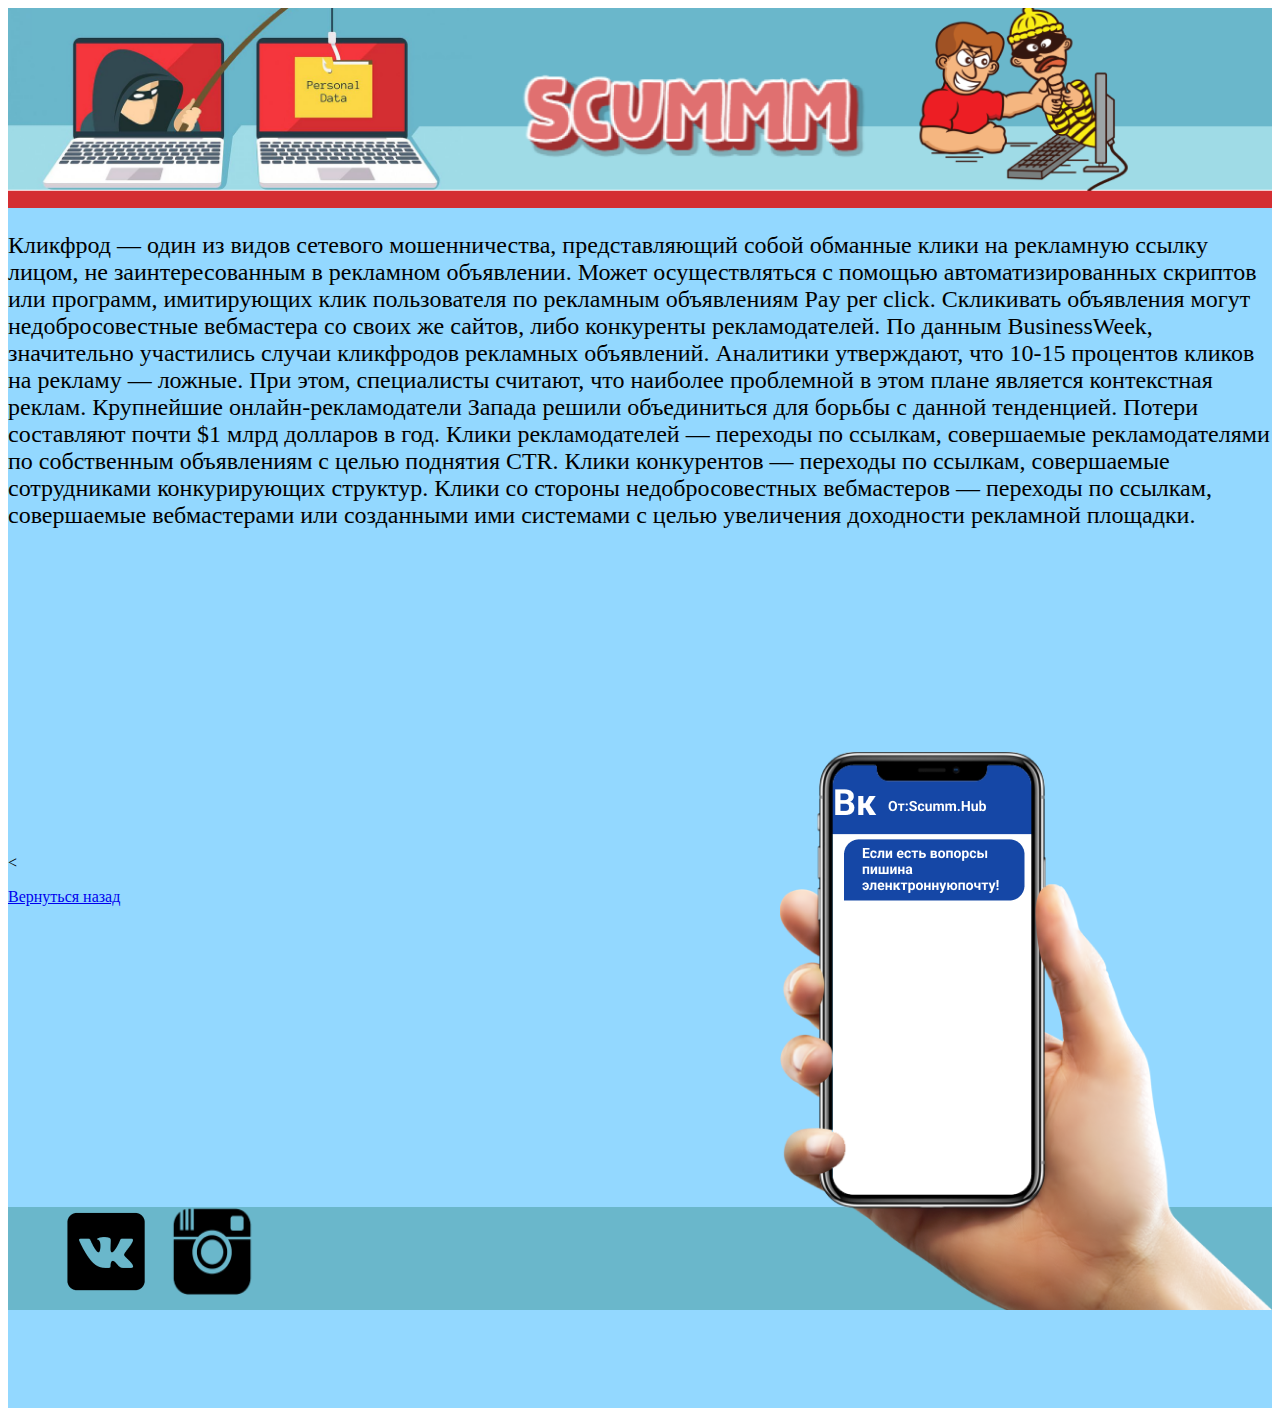
<file: mk.html>
<html>
	<head>
		<link rel="stylesheet" href="mk.css"/>
	</head>
	<body>
		<div class="contr">
			<div class="head">	
				<img class="d" src="Group 4.png"/>
			</div>
			<div class="cont">
				<p class="a">
				Кликфрод — один из видов сетевого мошенничества,
				представляющий собой обманные клики на рекламную ссылку лицом,
				не заинтересованным в рекламном объявлении.
				Может осуществляться с помощью автоматизированных скриптов или программ,
				имитирующих клик пользователя по рекламным объявлениям Pay per click.
				Скликивать объявления могут недобросовестные вебмастера
				со своих же сайтов, либо конкуренты рекламодателей.
				По данным BusinessWeek, значительно участились 
				случаи кликфродов рекламных объявлений. 
				Аналитики утверждают, что 10-15 процентов кликов на рекламу — ложные.
				При этом, специалисты считают, что наиболее проблемной в этом плане
				является контекстная реклам. 
				Крупнейшие онлайн-рекламодатели Запада решили объединиться для борьбы
				с данной тенденцией. Потери составляют почти $1 млрд долларов в год.
				Клики рекламодателей — переходы по ссылкам, совершаемые рекламодателями 
				по собственным объявлениям с целью поднятия CTR. Клики конкурентов — переходы по ссылкам,
				совершаемые сотрудниками конкурирующих структур. 
				Клики со стороны недобросовестных вебмастеров — переходы по ссылкам,
				совершаемые вебмастерами или созданными ими системами с целью увеличения доходности рекламной площадки.
				<div class="video">
				<p class="v"><<iframe width="560" height="315" src="https://www.youtube.com/embed/RjQeniKgMnM" title="YouTube video player" frameborder="0" allow="accelerometer; autoplay; clipboard-write; encrypted-media; gyroscope; picture-in-picture" allowfullscreen></iframe>
				</p>
				</div>
				<div class="foot">
					<div class="k"></div>
					<img class="m"src="Group 1.png">
					<a href="https://vk.com/m.shkurin"><img class="n"src="image 13.png"></a>
					<a href="https://www.instagram.com/mmm.shkurin/"><img class="o"src="image 12.png"></a>
			</div>
			<div class"nav">
				<a href="index.html">Вернуться назад</a>
			</div>
			</div>
		</div>
</file>
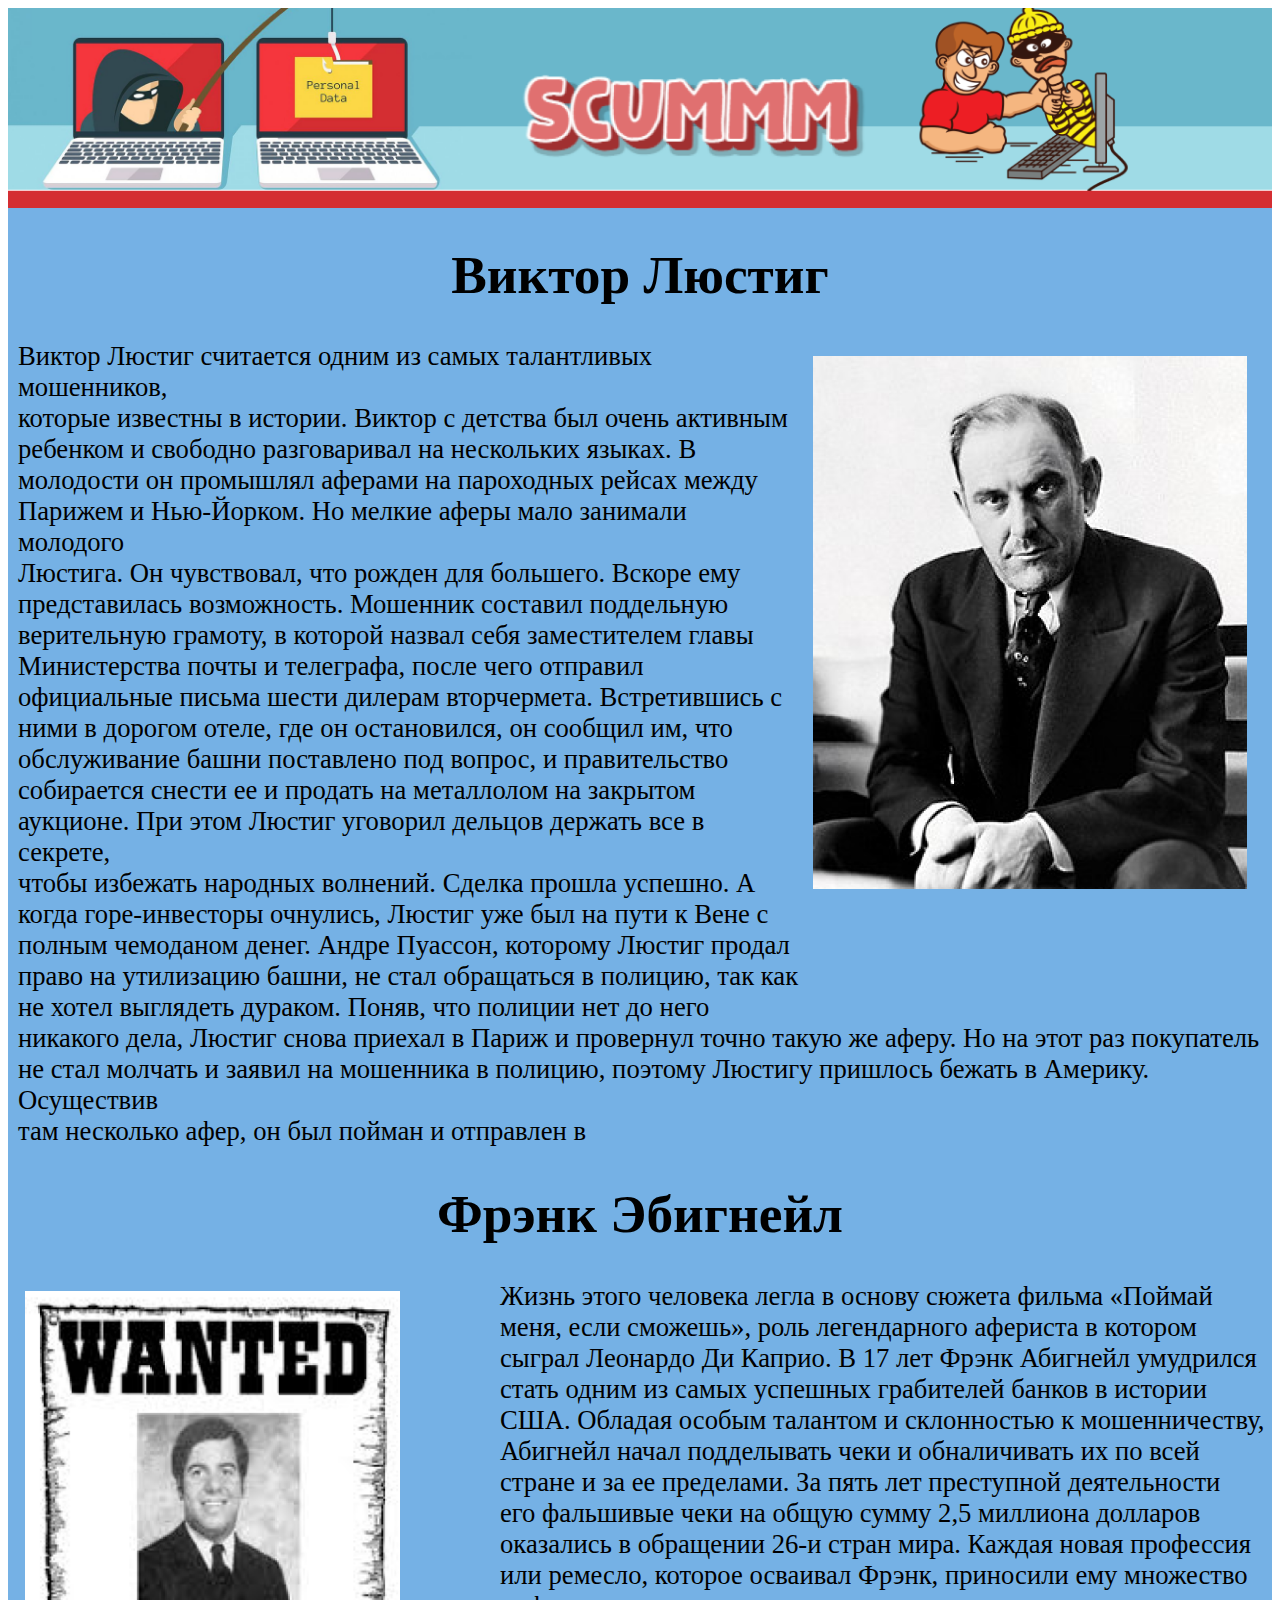
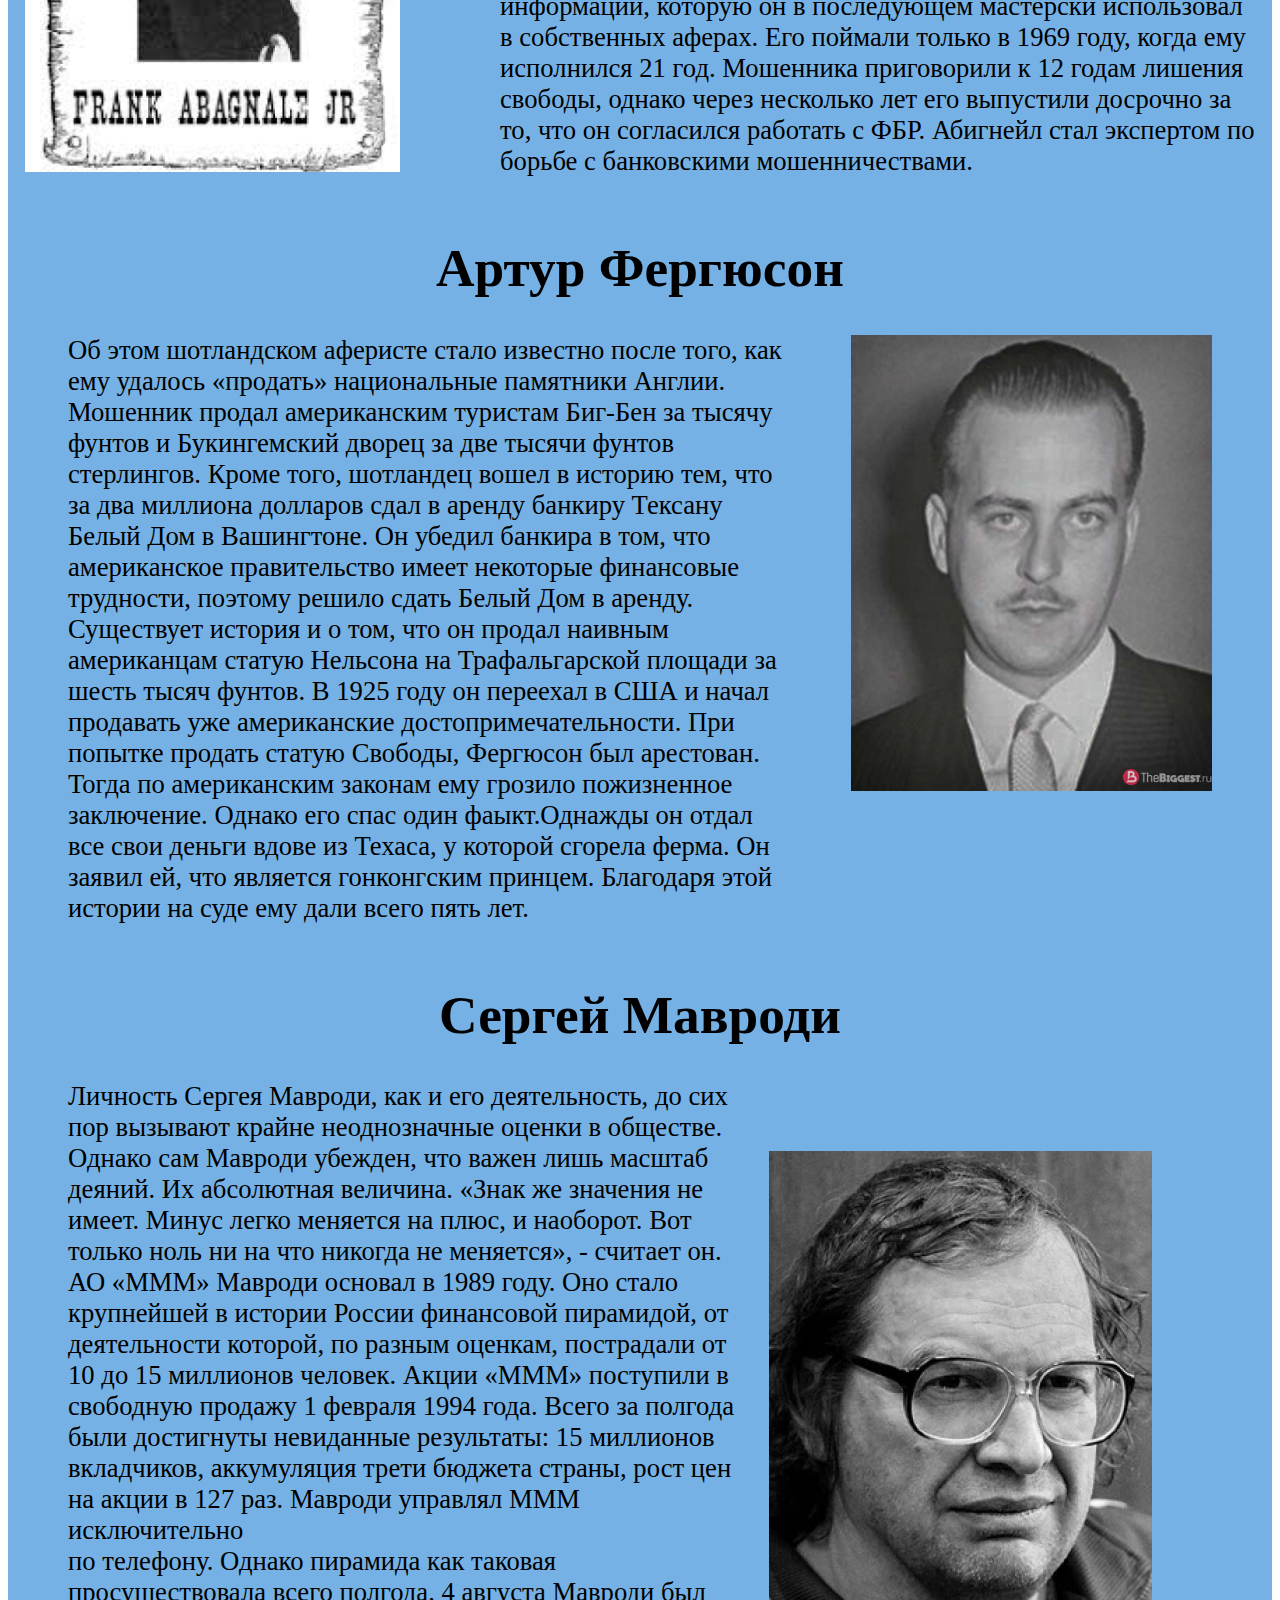
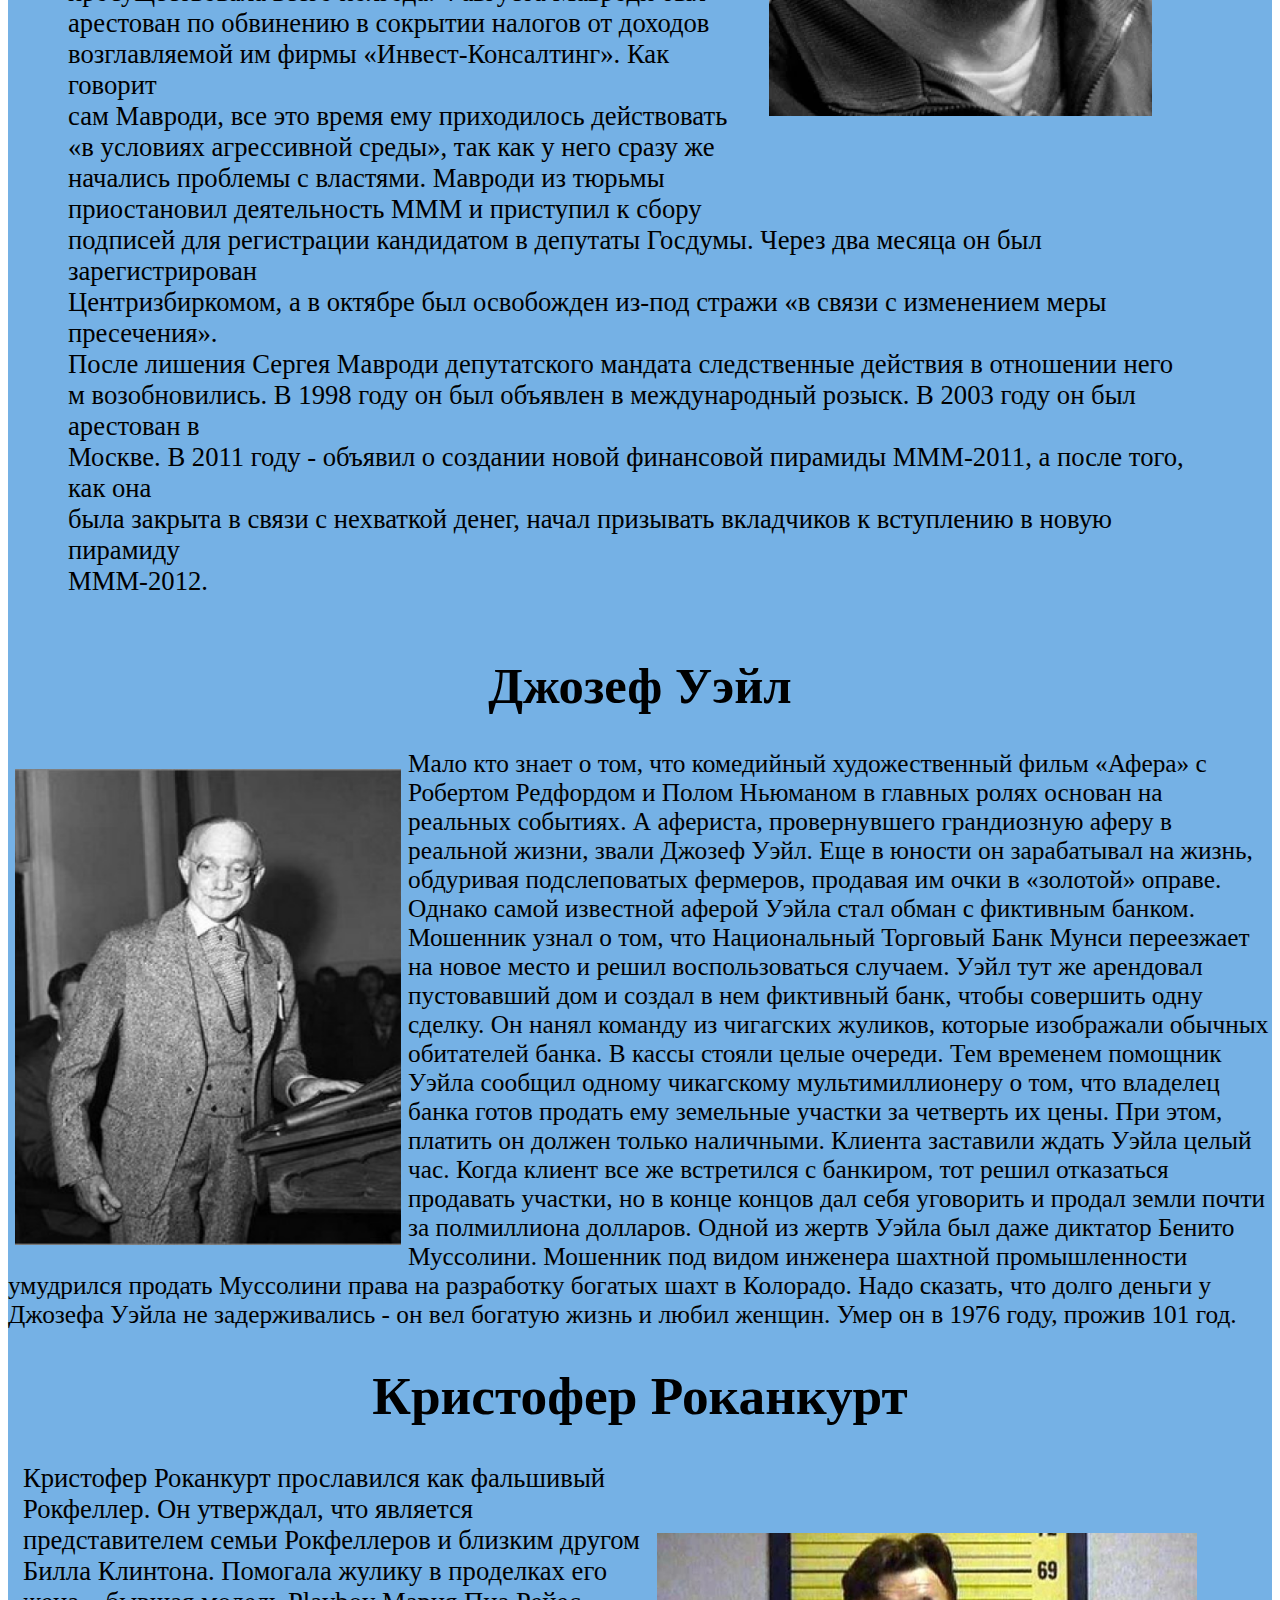
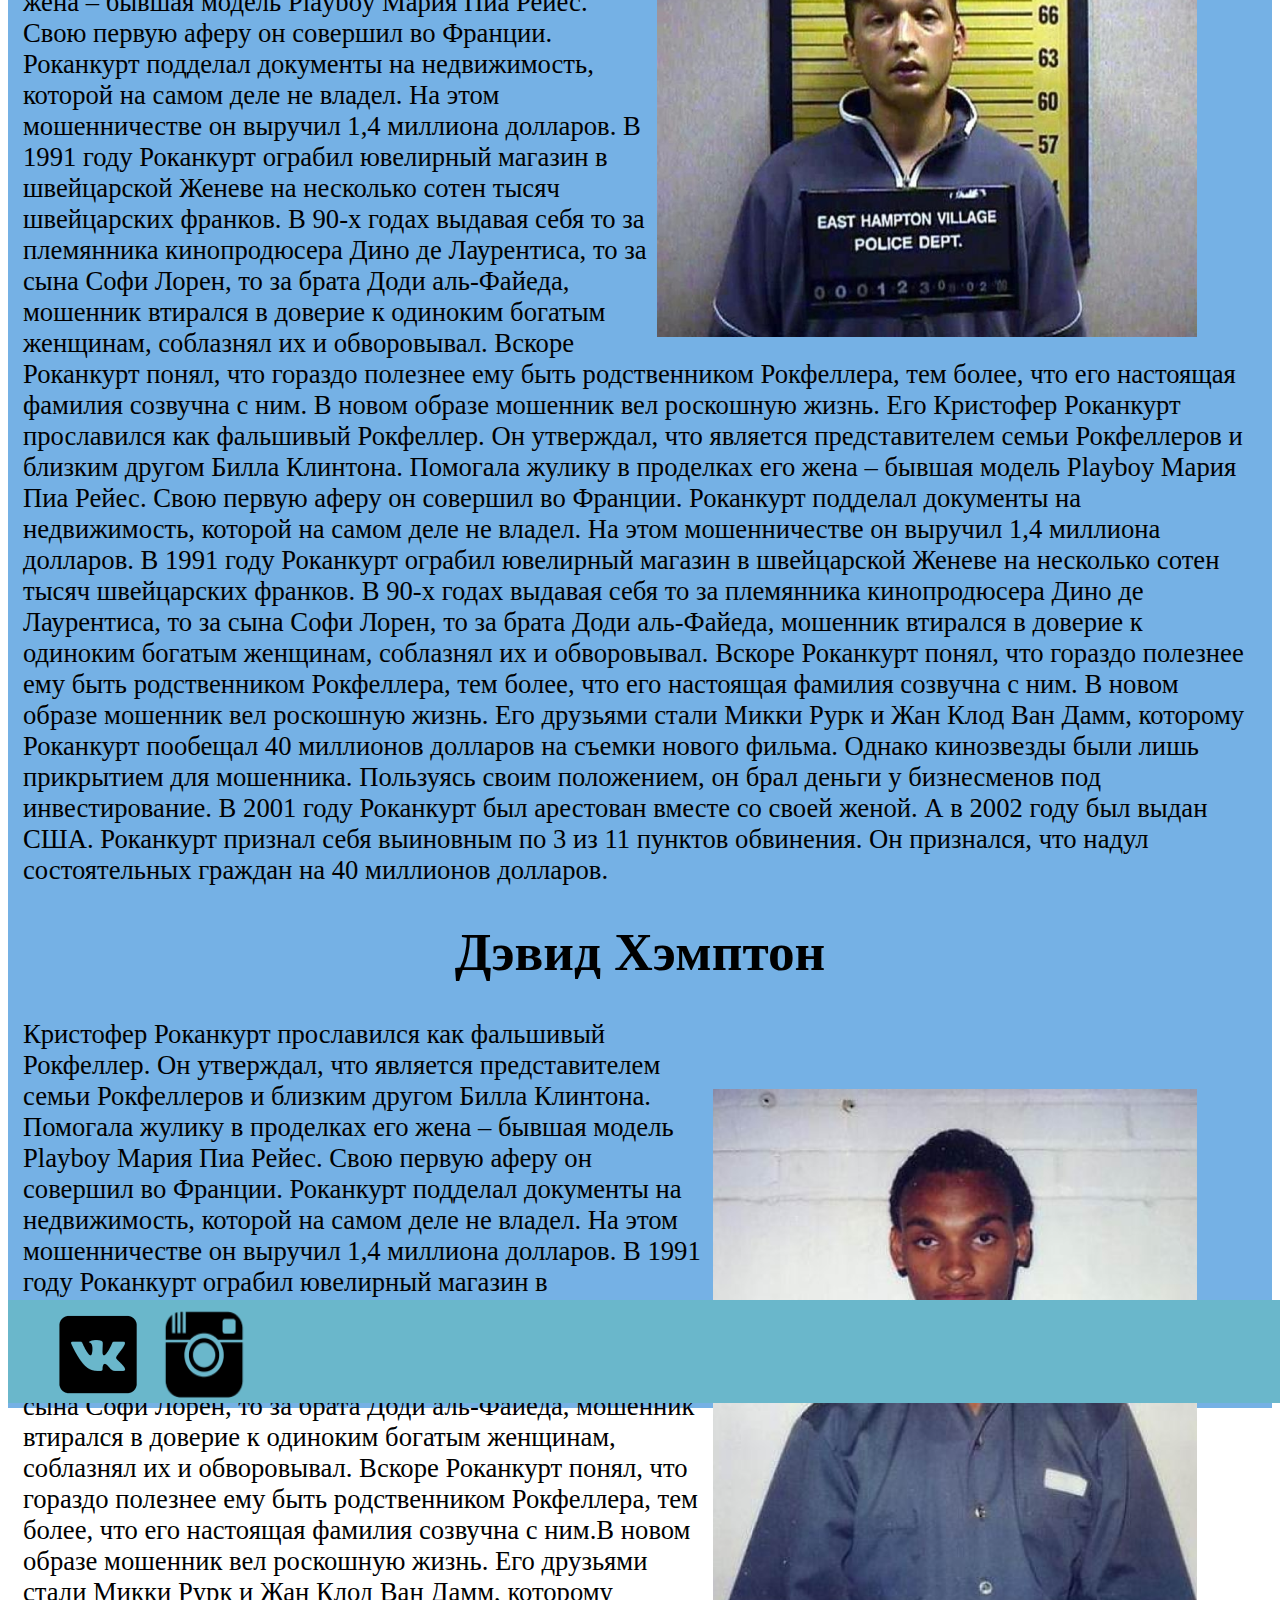
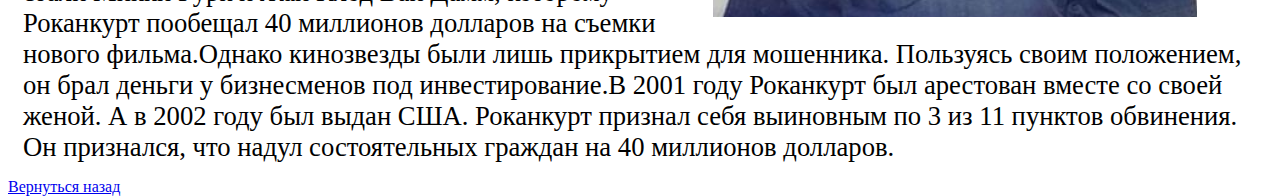
<file: ml.html>
<html>
	<head>
		<link rel="stylesheet" href="ml.css"/>
	</head>
	<body>
		<div class="contr">
			<div class="head">	
				<img class="d" src="Group 4.png"/>
			</div>
			<div class="cont1">			
				 <h1 align="center">Виктор Люстиг</h1>
				 <img class="z"src="image 28.png"/>								
				 Виктор Люстиг считается одним из самых талантливых мошенников,
				</br>которые известны в истории. Виктор с детства был очень активным 
				</br>ребенком и свободно разговаривал на нескольких языках.
				В </br>молодости он промышлял аферами на пароходных рейсах между
				</br>Парижем и Нью-Йорком.
				Но мелкие аферы мало занимали молодого </br>Люстига.
				Он чувствовал, что рожден для большего.
				Вскоре ему </br>представилась возможность.
				Мошенник составил поддельную</br> верительную грамоту,
				в которой назвал себя заместителем главы</br> Министерства почты
				и телеграфа, после чего отправил </br>официальные письма шести
				дилерам вторчермета. Встретившись с </br>ними в дорогом отеле,
				где он остановился, он сообщил им,
				что</br> обслуживание башни поставлено под вопрос,
				и правительство </br>собирается снести ее и продать на металлолом
				на закрытом </br>аукционе. При этом Люстиг уговорил дельцов
				держать все в секрете, </br>чтобы избежать народных волнений. 
				Сделка прошла успешно. А </br>когда горе-инвесторы очнулись,
				Люстиг уже был на пути к Вене с </br>полным чемоданом денег.
				Андре Пуассон, которому Люстиг продал </br>право на утилизацию 
				башни, не стал обращаться в полицию, так как </br>не хотел выглядеть дураком.
				Поняв, что полиции нет до него </br>никакого дела, Люстиг снова 
				приехал в Париж и провернул точно такую же аферу. Но 
				на этот раз покупатель</br> не стал молчать и заявил на мошенника
				в полицию, поэтому Люстигу пришлось бежать в Америку.
				Осуществив </br>там несколько афер, он был пойман и отправлен в
			</div>
			<div class="cont2">
				<h1 align="center">Фрэнк Эбигнейл</h1>
				<img class="a"src="image 29.png"/>
				Жизнь этого человека легла в основу сюжета фильма «Поймай
				 </br> меня, если сможешь», роль легендарного афериста в котором
				 </br>сыграл Леонардо Ди Каприо. В 17 лет Фрэнк Абигнейл умудрился
				 </br>стать одним из самых успешных грабителей банков в истории
				 </br>США. Обладая особым талантом и склонностью к мошенничеству,
				 </br>Абигнейл начал подделывать чеки и обналичивать их по всей
				 </br>стране и за ее пределами. За пять лет преступной деятельности 
				 </br>его фальшивые чеки на общую сумму 2,5 миллиона долларов
				 </br>оказались в обращении 26-и стран мира. Каждая новая профессия
				 </br>или ремесло, которое осваивал Фрэнк, приносили ему множество 
				 </br>информации, которую он в последующем мастерски использовал 
				 </br>в собственных аферах. Его поймали только в 1969 году, когда ему
				 </br>исполнился 21 год. Мошенника приговорили к 12 годам лишения 
				 </br>свободы, однако через несколько лет его выпустили досрочно за 
				 </br>то, что он согласился работать с ФБР. Абигнейл стал экспертом по
				 </br>борьбе с банковскими мошенничествами.
			</div>
			<div class="cont3">
				<h1 align="center">Артур Фергюсон</h1>
				<img class="b"src="image 30.png"/>
				Об этом шотландском аферисте стало известно после того, как
				</br>ему удалось «продать» национальные памятники Англии.
				</br>Мошенник продал американским туристам Биг-Бен за тысячу
				</br>фунтов и Букингемский дворец за две тысячи фунтов
				</br>стерлингов. Кроме того, шотландец вошел в историю тем,
				что
				</br>за два миллиона долларов сдал в аренду банкиру Тексану
				</br>Белый Дом в Вашингтоне. Он убедил банкира в том, что
				</br>американское правительство имеет некоторые финансовые
				</br>трудности, поэтому решило сдать Белый Дом в аренду.
				</br>Существует история и о том, что он продал наивным
				</br>американцам статую Нельсона на Трафальгарской площади за
				</br>шесть тысяч фунтов. В 1925 году он переехал в США и начал
				</br>продавать уже американские достопримечательности. При
				</br>попытке продать статую Свободы, Фергюсон был арестован.
				</br> Тогда по американским законам ему грозило пожизненное
				</br>заключение. Однако его спас один фаыкт.Однажды он отдал
				</br>все свои деньги вдове из Техаса, у которой сгорела ферма.
				Он
				</br>заявил ей, что является гонконгским принцем.
				Благодаря этой
				</br>истории на суде ему дали всего пять лет.
			</div>	
			<div class="cont4">
				<h1 align="center">Сергей Мавроди</h1>
				<img class="с"src="image 31.png"/>
				Личность Сергея Мавроди, как и его деятельность, до сих
				</br> пор вызывают крайне неоднозначные оценки в обществе. 
				</br>Однако сам Мавроди убежден, что важен лишь масштаб 
				</br>деяний. Их абсолютная величина. «Знак же значения не 
				</br>имеет. Минус легко меняется на плюс, и наоборот. Вот 
				</br>только ноль ни на что никогда не меняется», - считает он.
				</br>АО «МММ» Мавроди основал в 1989 году. Оно стало 
				</br>крупнейшей в истории России финансовой пирамидой, от 
				</br>деятельности которой, по разным оценкам, пострадали от
				</br> 10 до 15 миллионов человек. Акции «МММ» поступили в
				</br> свободную продажу 1 февраля 1994 года. Всего за полгода
				</br> были достигнуты невиданные результаты: 15 миллионов
				</br> вкладчиков, аккумуляция трети бюджета страны, рост цен
				</br> на акции в 127 раз. Мавроди управлял МММ исключительно
				</br> по телефону. Однако пирамида как таковая 
				</br>просуществовала всего полгода. 4 августа Мавроди был 
				</br>арестован по обвинению в сокрытии налогов от доходов 
				</br>возглавляемой им фирмы «Инвест-Консалтинг». Как говорит
				</br> сам Мавроди, все это время ему приходилось действовать 
				</br>«в условиях агрессивной среды», так как у него сразу же 
				</br>начались проблемы с властями. Мавроди из тюрьмы
				</br> приостановил деятельность МММ и приступил к сбору 
				</br>подписей для регистрации кандидатом в депутаты Госдумы.
				Через два месяца он был зарегистрирован
				</br> Центризбиркомом, а в октябре был освобожден из-под 
				стражи «в связи с изменением меры пресечения».
				</br> После лишения Сергея Мавроди депутатского мандата 
				следственные действия в отношении него
				</br>м возобновились. В 1998 году он был объявлен 
				в международный розыск. В 2003 году он был арестован в
				</br> Москве. В 2011 году - объявил о создании новой
				финансовой пирамиды МММ-2011, а после того, как она
				</br> была закрыта в связи с нехваткой денег, начал призывать
				вкладчиков к вступлению в новую пирамиду
				</br> МММ-2012.
			</div>	
			<div class="cont5">
				<h1 align="center">Джозеф Уэйл</h1>
				<img class="c"src="image 32.png"/>
				Мало кто знает о том, что комедийный художественный фильм 
				«Афера» с Робертом Редфордом и Полом Ньюманом в главных 
				ролях основан на реальных событиях. А афериста,
				 провернувшего грандиозную аферу в реальной жизни, звали 
				Джозеф Уэйл. Еще в юности он зарабатывал на жизнь,
				 обдуривая подслеповатых фермеров, продавая им очки в 
				«золотой» оправе. Однако самой известной аферой Уэйла 
				стал обман с фиктивным банком. Мошенник узнал о том, что 
				Национальный Торговый Банк Мунси переезжает на новое 
				место и решил воспользоваться случаем. Уэйл тут же 
				арендовал пустовавший дом и создал в нем фиктивный банк,
				 чтобы совершить одну сделку. Он нанял команду из 
				чигагских 
				жуликов, которые изображали обычных обитателей банка. В 
				кассы стояли целые очереди. Тем временем помощник Уэйла 
				сообщил одному чикагскому мультимиллионеру о том, что
				 владелец банка готов продать ему земельные участки за 
				четверть их цены. При этом, платить он должен только 
				наличными. Клиента заставили ждать Уэйла целый час. Когда
				 клиент все же встретился с банкиром, тот решил 
				отказаться
				 продавать участки, но в конце концов дал себя уговорить
				и
				 продал земли почти за полмиллиона долларов. 
				Одной из жертв Уэйла был даже диктатор Бенито Муссолини. 
				Мошенник под видом инженера шахтной промышленности 
				умудрился продать Муссолини права на 
				разработку богатых шахт в Колорадо. Надо сказать,
				что долго деньги у Джозефа Уэйла не задерживались -
				 он вел богатую жизнь и любил женщин. 
				Умер он в 1976 году, прожив 101 год.
			</div>	
			<div class="cont6">
				<h1 align="center">Кристофер Роканкурт</h1>
				<img class="e"src="image 33.png"/>
				Кристофер Роканкурт прославился как фальшивый Рокфеллер.
				Он утверждал, что является представителем семьи
				Рокфеллеров и близким другом Билла Клинтона.
				Помогала жулику в проделках его жена – бывшая модель Playboy
				Мария Пиа Рейес. Свою первую аферу он совершил во Франции.
				Роканкурт подделал документы на недвижимость, которой на
				самом деле не владел. На этом мошенничестве он выручил 1,4
				миллиона долларов. В 1991 году Роканкурт ограбил ювелирный
				магазин в швейцарской Женеве на несколько сотен тысяч
				швейцарских франков. В 90-х годах выдавая себя то за
				племянника кинопродюсера Дино де Лаурентиса, то за сына
				Софи Лорен, то за брата Доди аль-Файеда, мошенник втирался
				в доверие к одиноким богатым женщинам, соблазнял их и
				обворовывал. Вскоре Роканкурт понял, что гораздо полезнее
				ему быть родственником Рокфеллера, тем более, что его
				настоящая фамилия созвучна с ним. В новом образе мошенник
				вел роскошную жизнь. Его Кристофер Роканкурт прославился
				как фальшивый Рокфеллер. Он утверждал, что является
				представителем семьи Рокфеллеров и близким другом Билла
				Клинтона. Помогала жулику в проделках его жена – бывшая
				модель Playboy Мария Пиа Рейес. Свою первую аферу он
				совершил во Франции. Роканкурт подделал документы на
				недвижимость, которой на самом деле не владел. На этом
				мошенничестве он выручил 1,4 миллиона долларов. 
				В 1991 году Роканкурт ограбил ювелирный магазин в швейцарской
				Женеве на несколько сотен тысяч швейцарских франков. 
				В 90-х годах выдавая себя то за племянника кинопродюсера 
				Дино де Лаурентиса, то за сына Софи Лорен, то за брата 
				Доди аль-Файеда, мошенник втирался в доверие к одиноким
				богатым женщинам, соблазнял их и обворовывал. Вскоре
				Роканкурт понял, что гораздо полезнее ему быть родственником
				Рокфеллера, тем более, что его настоящая фамилия созвучна
				с ним. В новом образе мошенник вел роскошную жизнь.
				Его друзьями стали Микки Рурк и Жан Клод Ван Дамм, которому
				Роканкурт пообещал 40 миллионов долларов на съемки нового
				фильма. Однако кинозвезды были лишь прикрытием для мошенника.
				Пользуясь своим положением, он брал деньги у бизнесменов
				под инвестирование. В 2001 году Роканкурт был арестован вместе
				со своей женой. А в 2002 году был выдан США. Роканкурт
				признал себя выиновным по 3 из 11 пунктов обвинения.
				Он признался, что надул состоятельных граждан на 40 миллионов				долларов.
			</div>	
			<div class="cont7">
				<h1 align="center">Дэвид Хэмптон</h1>
				<img class="f"src="image 34.png"/>
				Кристофер Роканкурт прославился как фальшивый Рокфеллер.
				Он утверждал, что является представителем семьи Рокфеллеров
				и близким другом Билла Клинтона. Помогала жулику в проделках
				его жена – бывшая модель Playboy Мария Пиа Рейес. Свою первую
				аферу он совершил во Франции. Роканкурт подделал документы
				на недвижимость, которой на самом деле не владел. На этом
				мошенничестве он выручил 1,4 миллиона долларов. В 1991 году
				Роканкурт ограбил ювелирный магазин в швейцарской Женеве на
				несколько сотен тысяч швейцарских франков. В 90-х годах
				выдавая себя то за племянника кинопродюсера Дино де Лаурентиса,
				то за сына Софи Лорен, то за брата Доди аль-Файеда, мошенник
				втирался в доверие к одиноким богатым женщинам, соблазнял
				их и обворовывал. Вскоре Роканкурт понял, что гораздо полезнее
				ему быть родственником Рокфеллера, тем более, что его
				настоящая фамилия созвучна с ним.В новом образе мошенник вел
				роскошную жизнь. Его друзьями стали Микки Рурк и Жан Клод Ван
				Дамм, которому Роканкурт пообещал 40 миллионов долларов на
				съемки нового фильма.Однако кинозвезды были лишь прикрытием
				для мошенника. Пользуясь своим положением, он брал деньги у
				бизнесменов под инвестирование.В 2001 году Роканкурт был
				арестован вместе со своей женой. А в 2002 году был выдан США.
				Роканкурт признал себя выиновным по 3 из 11 пунктов обвинения.
				Он признался, что надул состоятельных граждан на 40 миллионов
				долларов.
			</div>	
			<div class="foot">
					<div class="k"></div>
					<a href="https://vk.com/m.shkurin"><img class="n"src="image 13.png"></a>
					<a href="https://www.instagram.com/mmm.shkurin/"><img class="o"src="image 12.png"></a>
			</div>
			<div class"nav">
				<a href="index.html">Вернуться назад</a>
			</div>
		</div>
</file>
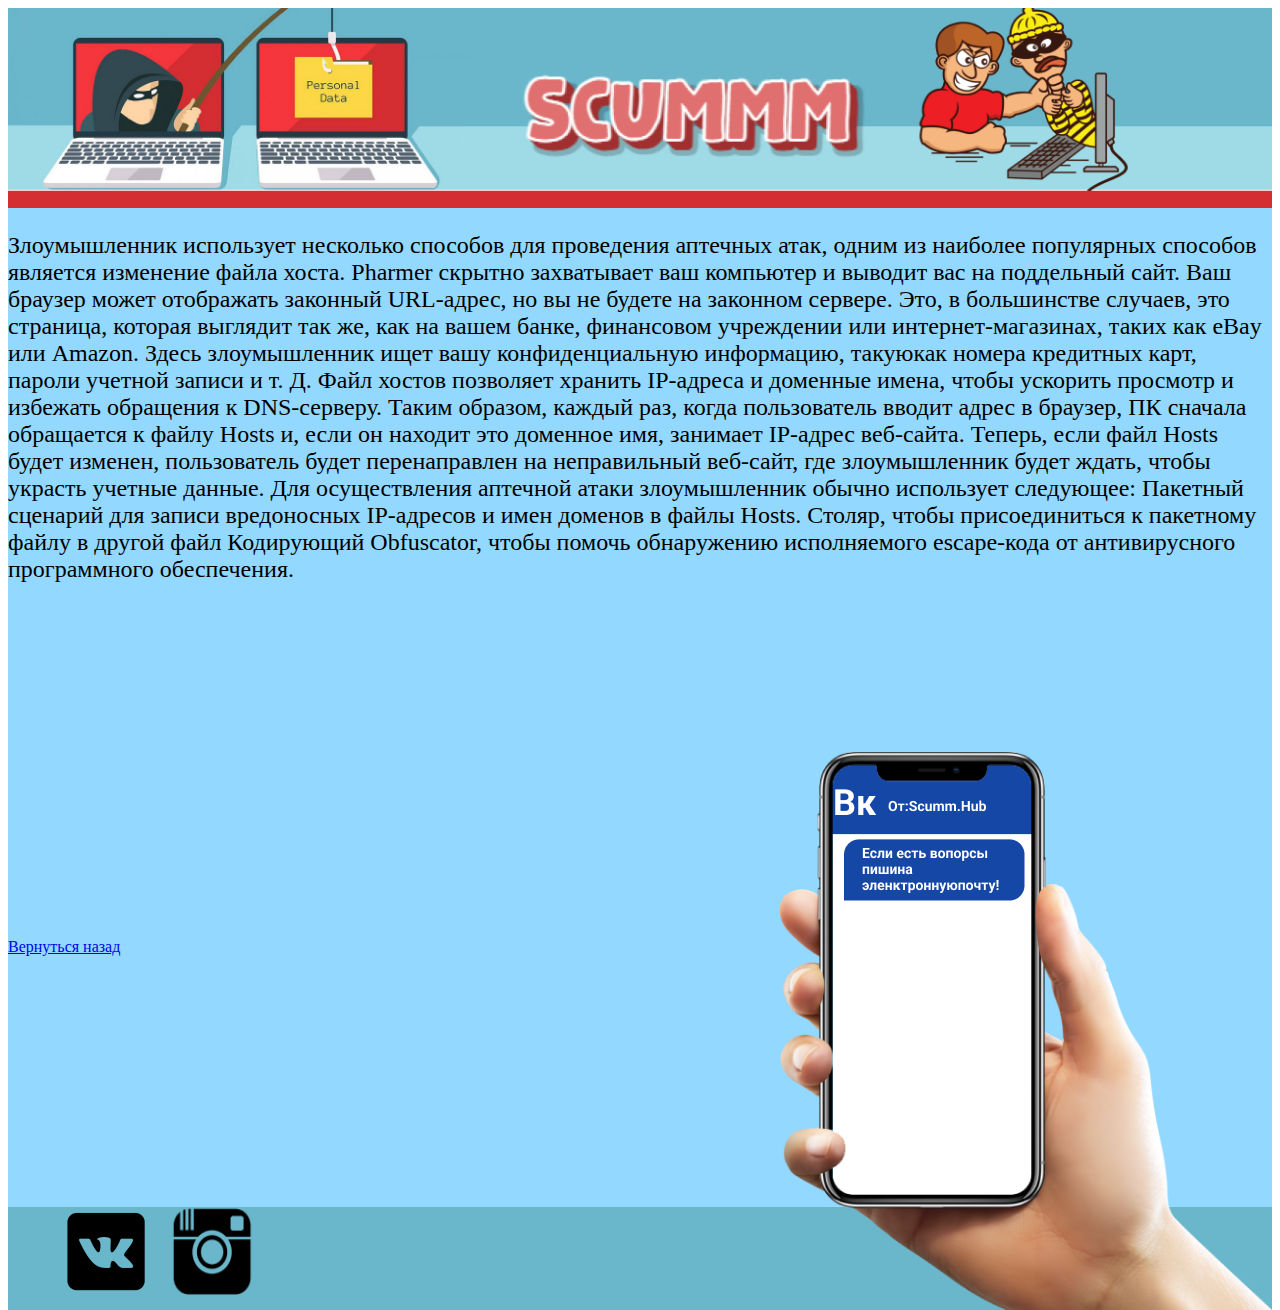
<file: mm.html>
<html>
	<head>
		<link rel="stylesheet" href="mm.css"/>
	</head>
	<body>
		<div class="contr">
			<div class="head">	
				<img class="d" src="Group 4.png"/>
			</div>
			<div class="cont">
				<p class="a">
				Злоумышленник использует несколько способов для проведения 
				аптечных атак, одним из наиболее популярных способов является 
				изменение файла хоста. Pharmer скрытно захватывает ваш 
				компьютер и выводит вас на поддельный сайт. Ваш браузер может 
				отображать законный URL-адрес, но вы не будете на законном 
				сервере. Это, в большинстве случаев, это страница, которая 
				выглядит так же, как на вашем банке, финансовом учреждении или 
				интернет-магазинах, таких как eBay или Amazon. Здесь 
				злоумышленник ищет вашу конфиденциальную информацию, такую 
				​​как номера кредитных карт, пароли учетной записи и т. Д.
				Файл хостов позволяет хранить IP-адреса и доменные имена, чтобы 
				ускорить просмотр и избежать обращения к DNS-серверу. Таким
				образом, каждый раз, когда пользователь вводит адрес в браузер, 
				ПК сначала обращается к файлу Hosts и, если он находит это 
				доменное имя, занимает IP-адрес веб-сайта. Теперь, если файл 
				Hosts будет изменен, пользователь будет перенаправлен на 
				неправильный веб-сайт, где злоумышленник будет ждать, чтобы
				украсть учетные данные.
				Для осуществления аптечной атаки злоумышленник обычно использует следующее:
				Пакетный сценарий для записи вредоносных IP-адресов и имен доменов в файлы Hosts.
				Столяр, чтобы присоединиться к пакетному файлу в другой файл
				Кодирующий Obfuscator, чтобы помочь обнаружению исполняемого escape-кода от антивирусного программного обеспечения.
				<div class="video">
				<p class="v"><iframe width="560" height="315" src="https://www.youtube.com/embed/qWhN9lxKGtE" title="YouTube video player" frameborder="0" allow="accelerometer; autoplay; clipboard-write; encrypted-media; gyroscope; picture-in-picture" allowfullscreen></iframe>
				</p>
				</div>
				<div class="foot">
					<div class="k"></div>
					<img class="m"src="Group 1.png">
					<a href="https://vk.com/m.shkurin"><img class="n"src="image 13.png"></a>
					<a href="https://www.instagram.com/mmm.shkurin/"><img class="o"src="image 12.png"></a>
			</div>
			<div class"nav">
				<a href="index.html">Вернуться назад</a>
			</div>
			</div>
		</div>
</file>
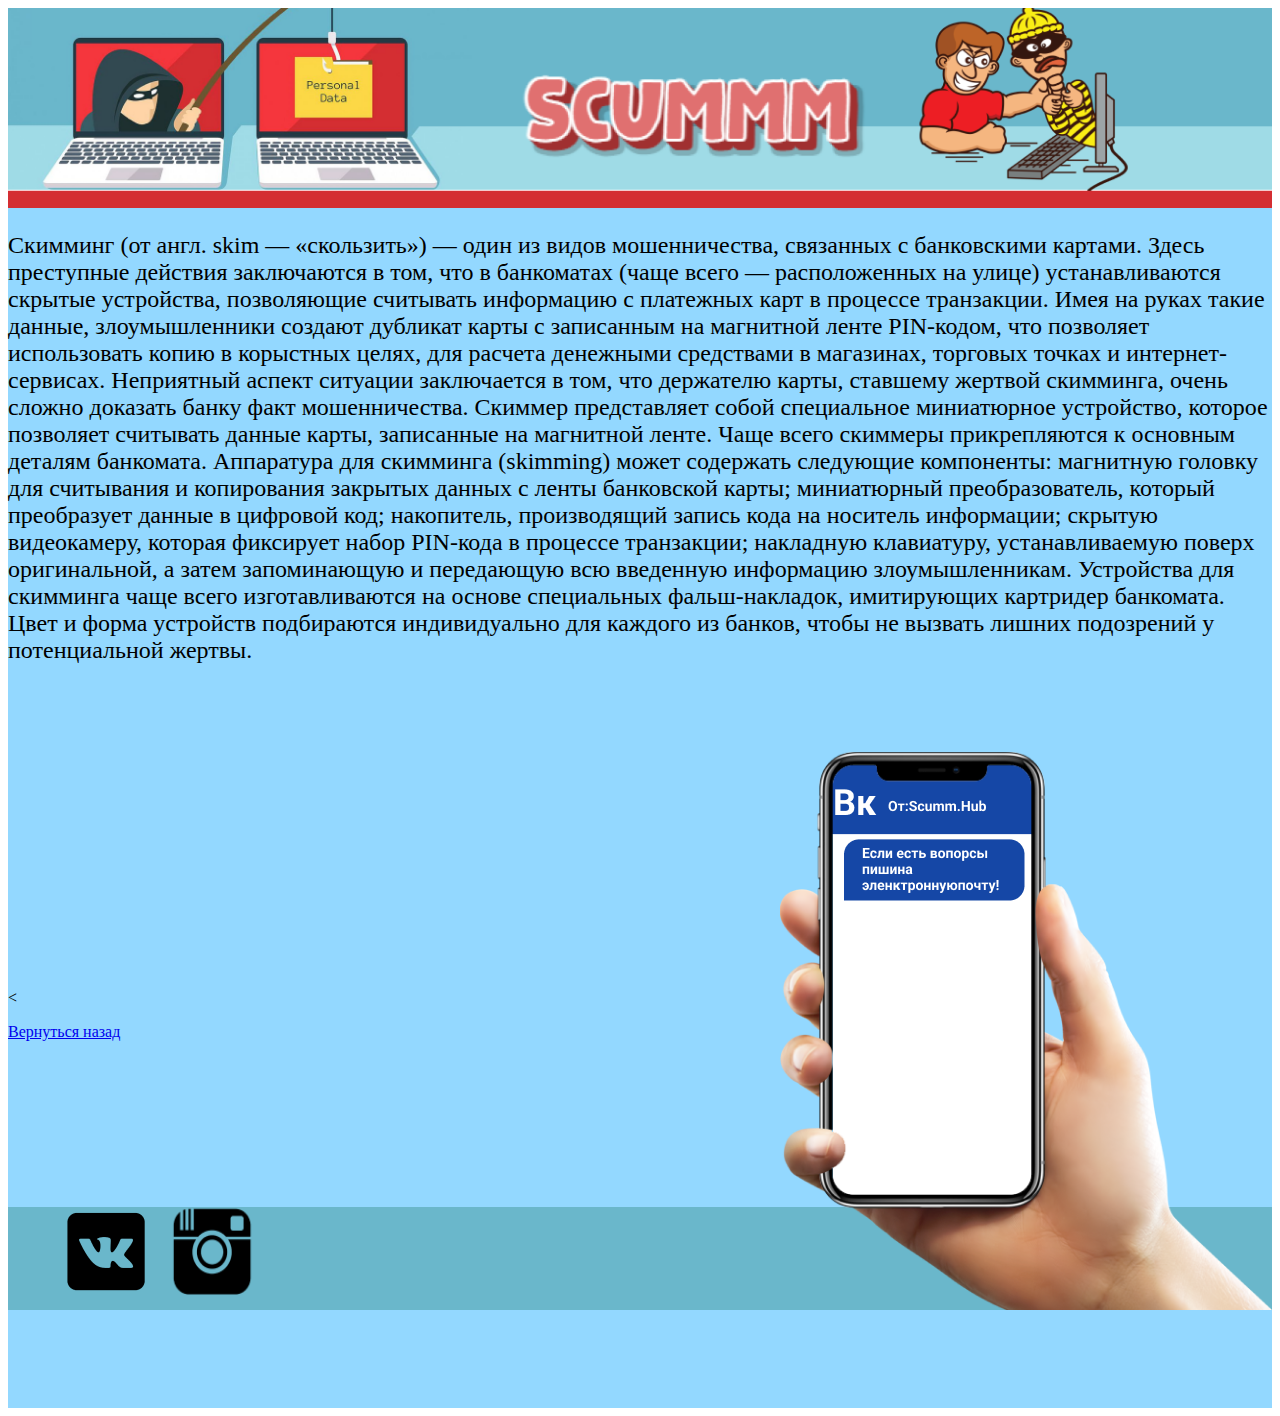
<file: mv.html>
<html>
	<head>
		<link rel="stylesheet" href="mv.css"/>
	</head>
	<body>
		<div class="contr">
			<div class="head">	
				<img class="d" src="Group 4.png"/>
			</div>
			<div class="cont">
				<p class="a">
				Скимминг (от англ. skim — «скользить») — один из видов мошенничества, связанных с банковскими картами.
				Здесь преступные действия заключаются в том, что в банкоматах (чаще всего — расположенных на улице) 
				устанавливаются скрытые устройства, позволяющие считывать информацию с платежных карт в процессе транзакции. 
				Имея на руках такие данные, злоумышленники создают дубликат карты с записанным на магнитной ленте PIN-кодом, 
				что позволяет использовать копию в корыстных целях, для расчета денежными средствами в магазинах,
				торговых точках и интернет-сервисах. Неприятный аспект ситуации заключается в том, что держателю карты,
				ставшему жертвой скимминга, очень сложно доказать банку факт мошенничества.
				Скиммер представляет собой специальное миниатюрное устройство, 
				которое позволяет считывать данные карты, записанные на магнитной ленте. 
				Чаще всего скиммеры прикрепляются к основным деталям банкомата. 
				Аппаратура для скимминга (skimming) может содержать следующие компоненты: 
				магнитную головку для считывания и копирования закрытых данных с ленты банковской карты; 
				миниатюрный преобразователь, который преобразует данные в цифровой код; 
				накопитель, производящий запись кода на носитель информации; 
				скрытую видеокамеру, которая фиксирует набор PIN-кода в процессе транзакции; накладную клавиатуру, 
				устанавливаемую поверх оригинальной, а затем запоминающую и передающую всю введенную информацию злоумышленникам. Устройства для скимминга чаще всего изготавливаются на основе специальных фальш-накладок, имитирующих картридер банкомата. Цвет и форма устройств подбираются индивидуально для каждого из банков, чтобы не вызвать лишних подозрений у потенциальной жертвы. 
				<div class="video">
				<p class="v"><<iframe width="560" height="315" src="https://www.youtube.com/embed/GmMZAedhdiE" title="YouTube video player" frameborder="0" allow="accelerometer; autoplay; clipboard-write; encrypted-media; gyroscope; picture-in-picture" allowfullscreen></iframe>
				</p>
				</div>
				<div class="foot">
					<div class="k"></div>
					<img class="m"src="Group 1.png">
					<a href="https://vk.com/m.shkurin"><img class="n"src="image 13.png"></a>
					<a href="https://www.instagram.com/mmm.shkurin/"><img class="o"src="image 12.png"></a>
			</div>
			<div class"nav">
				<a href="index.html">Вернуться назад</a>
			</div>
			</div>
		</div>
</file>
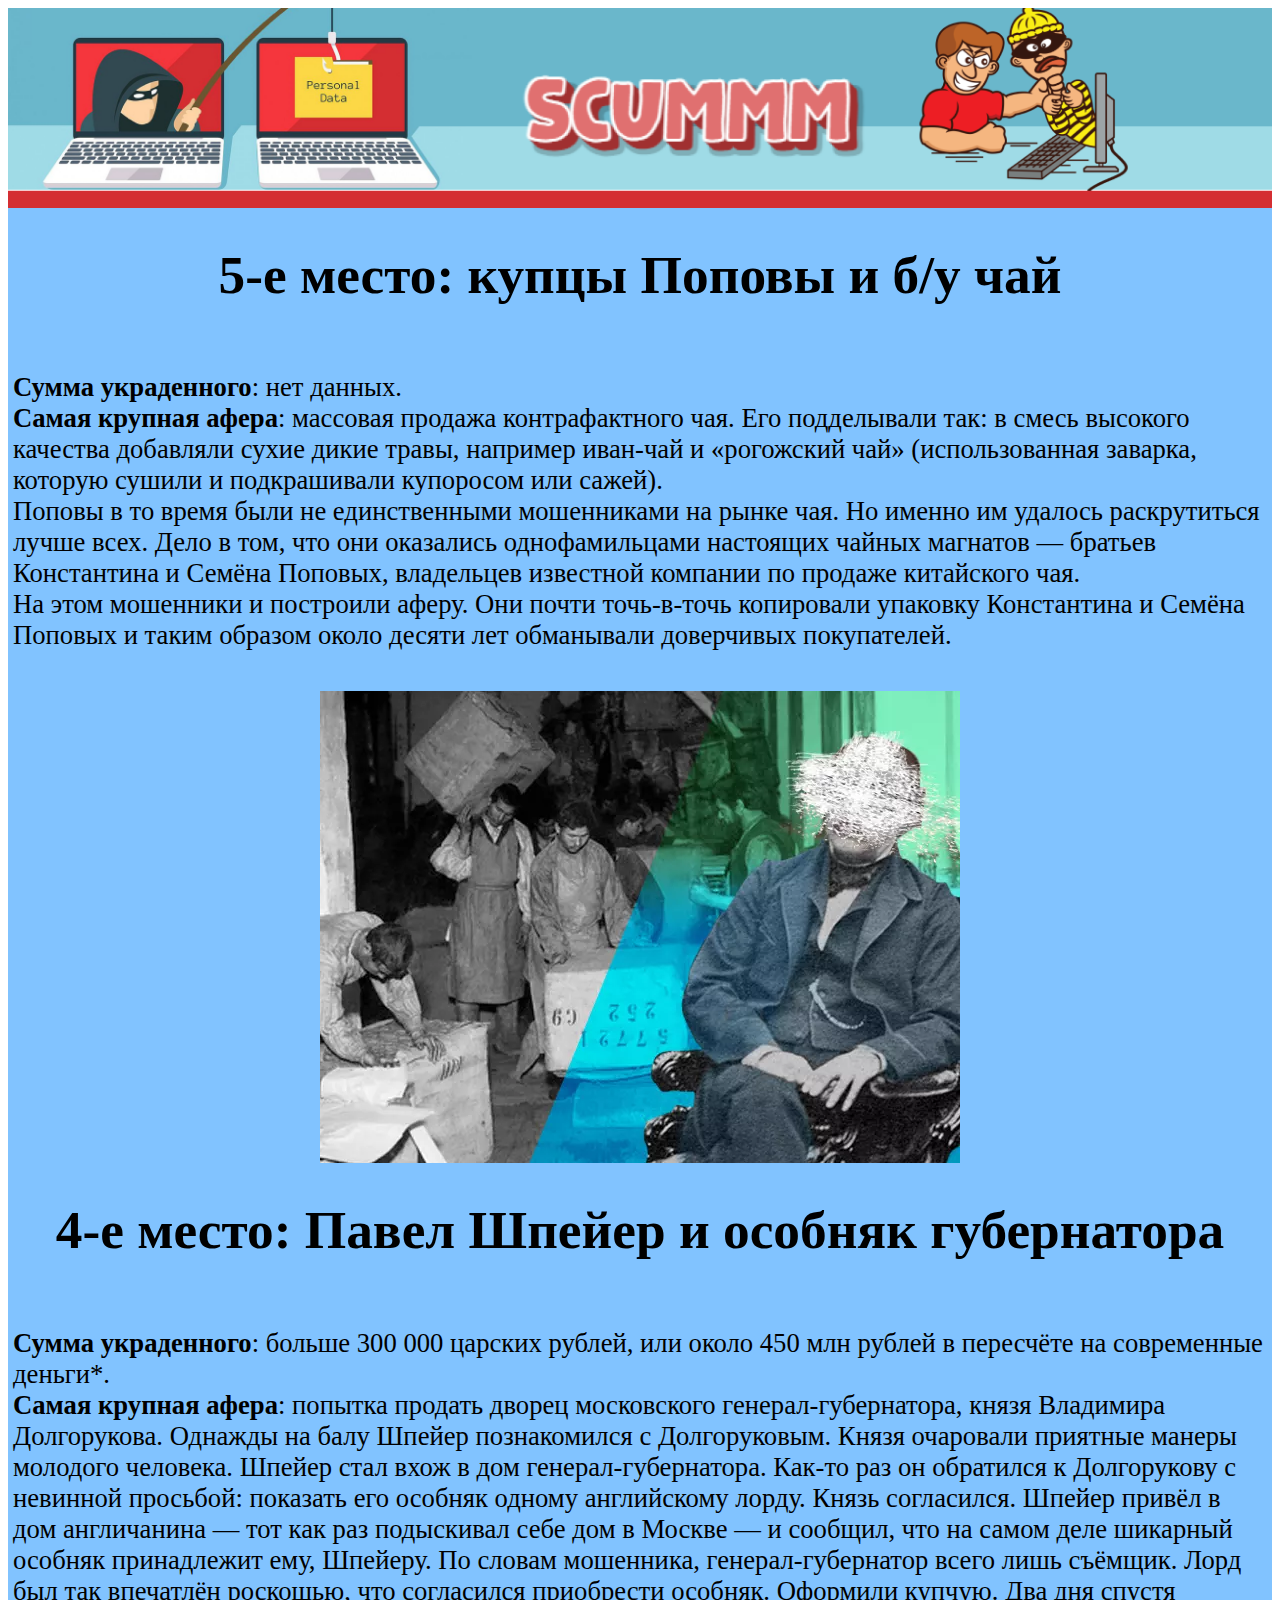
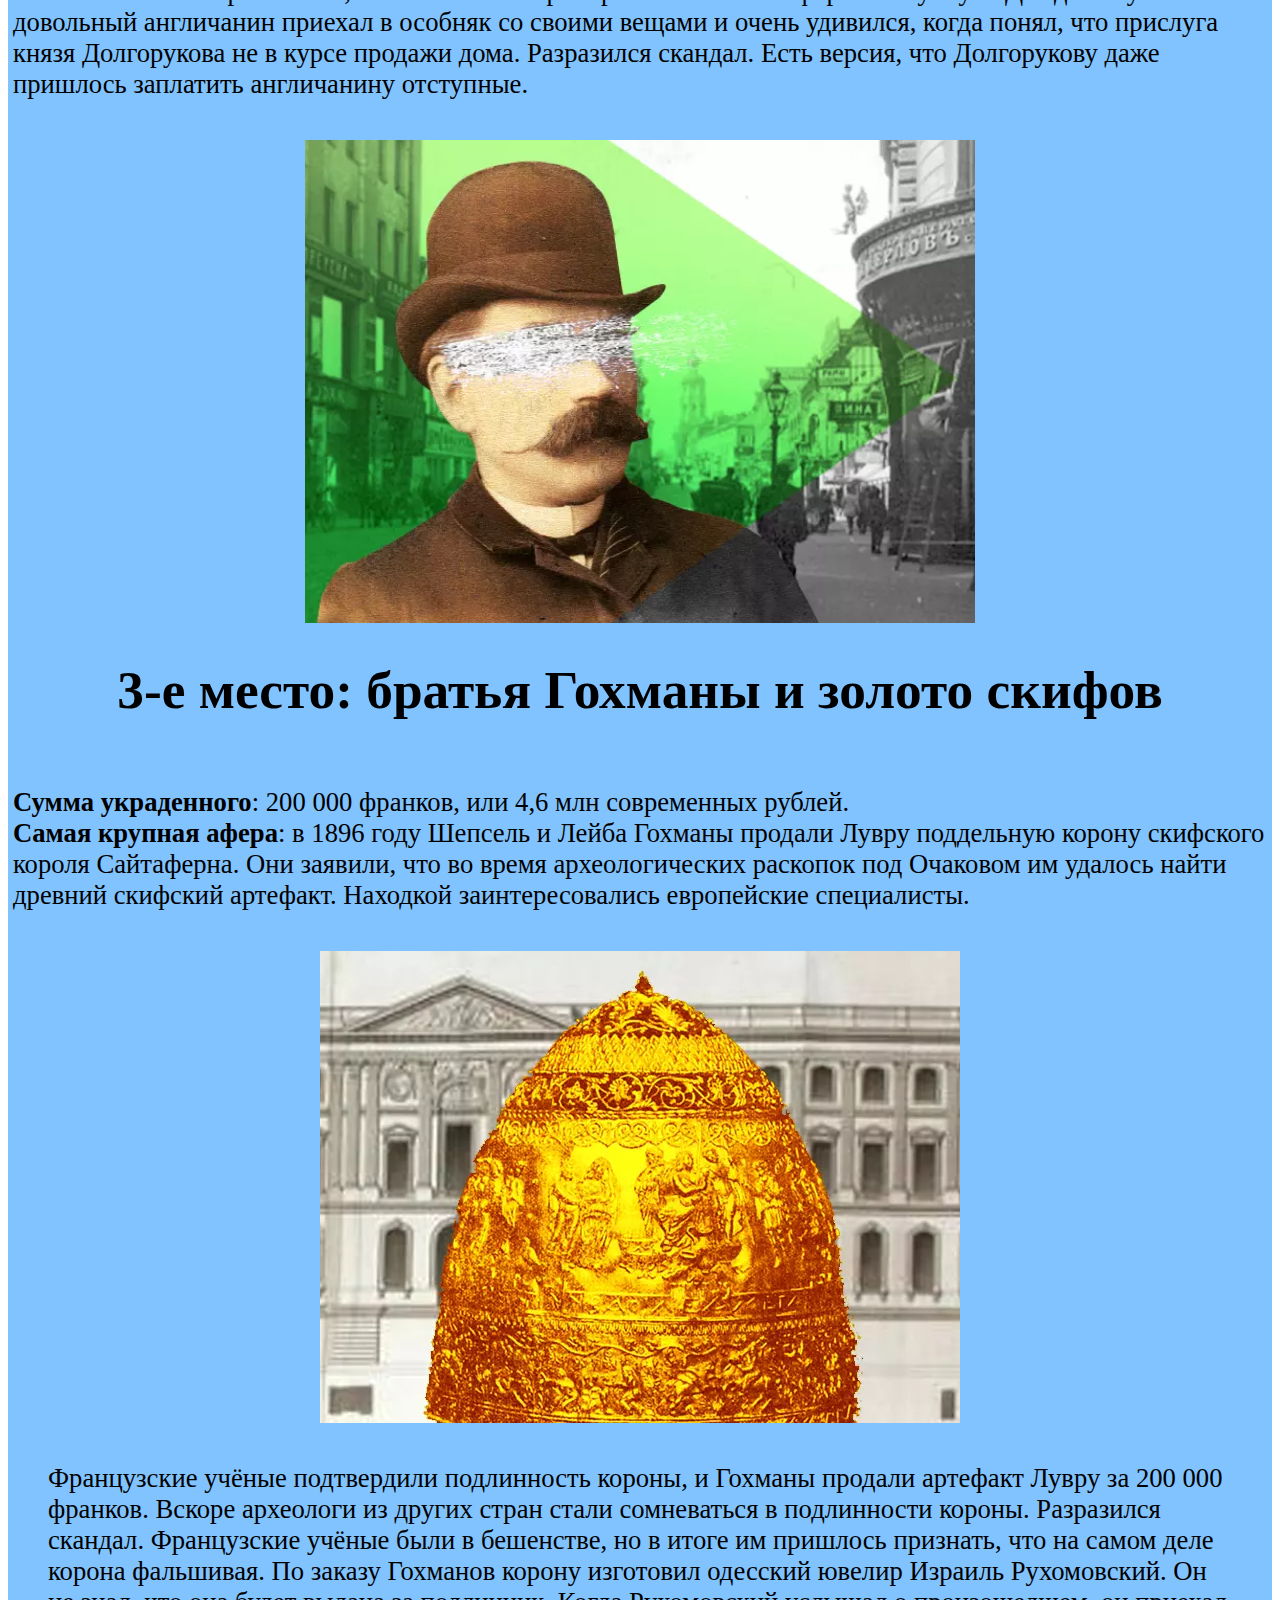
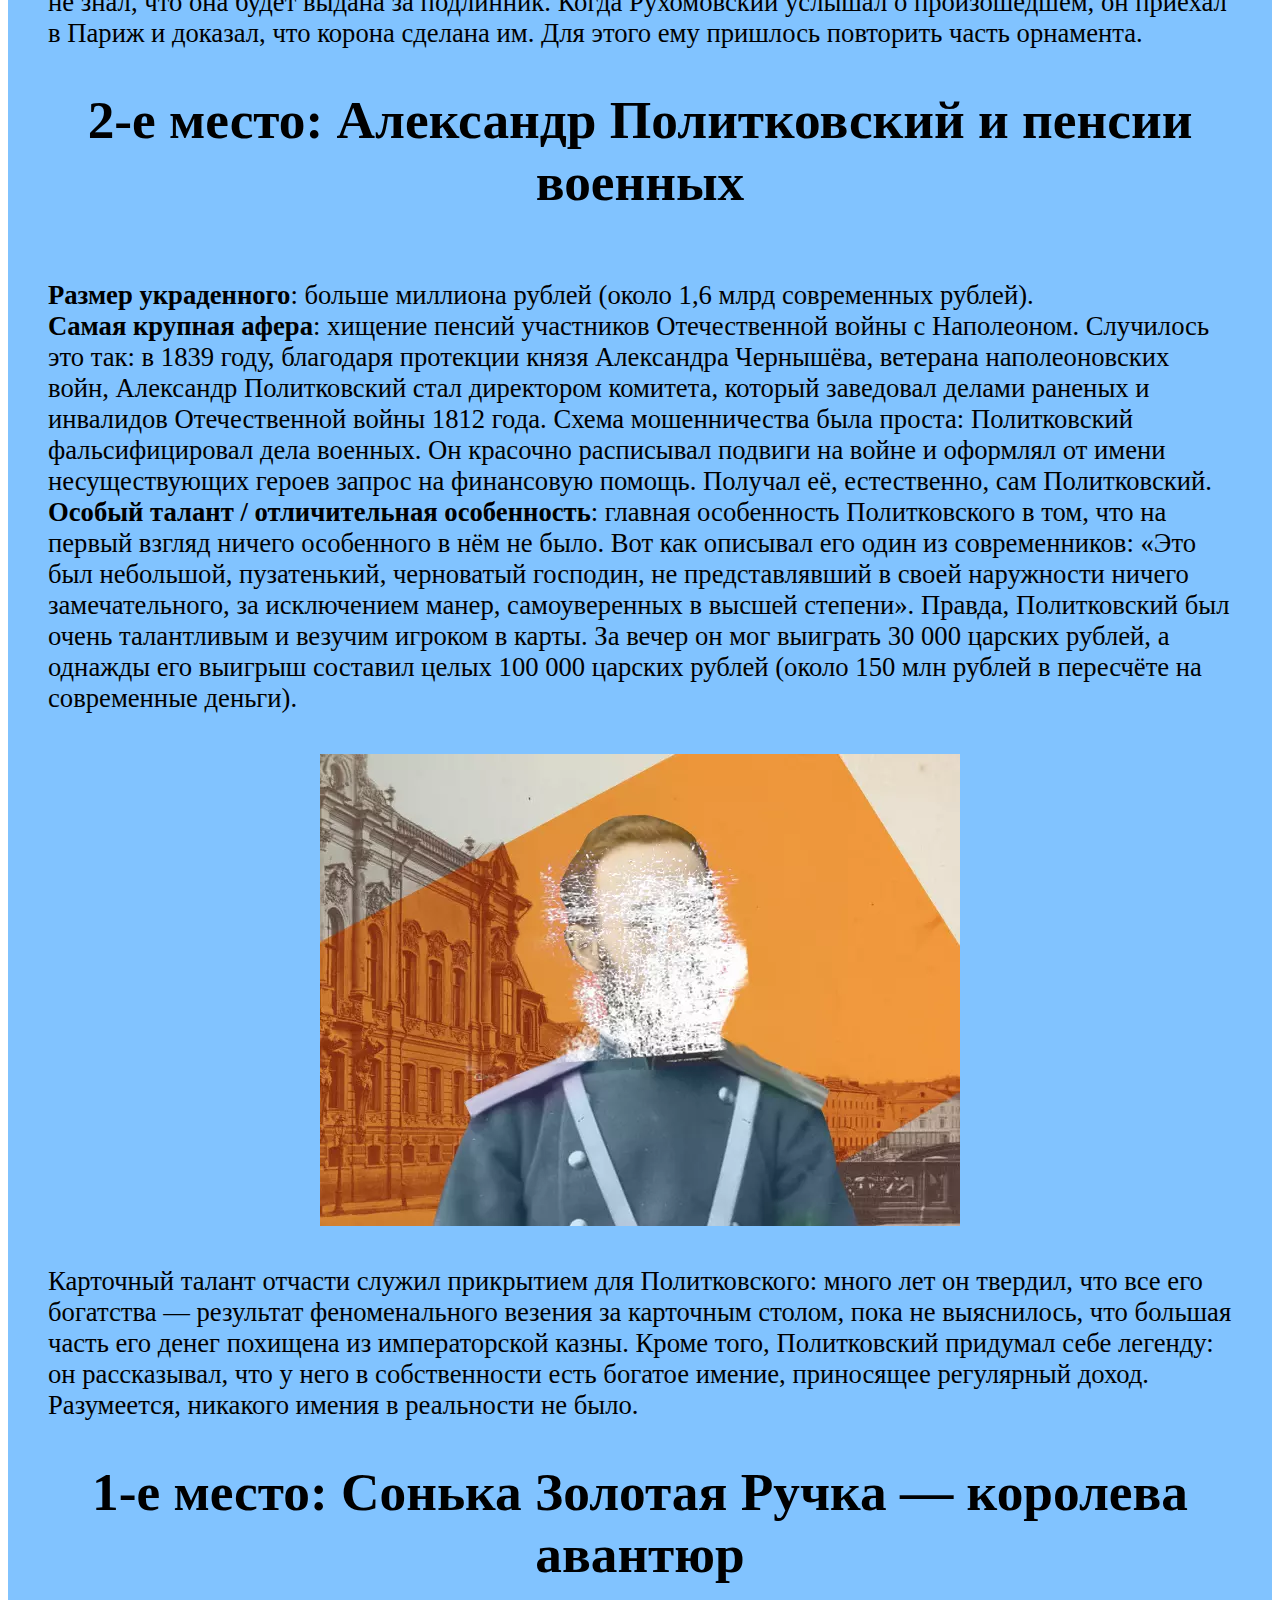
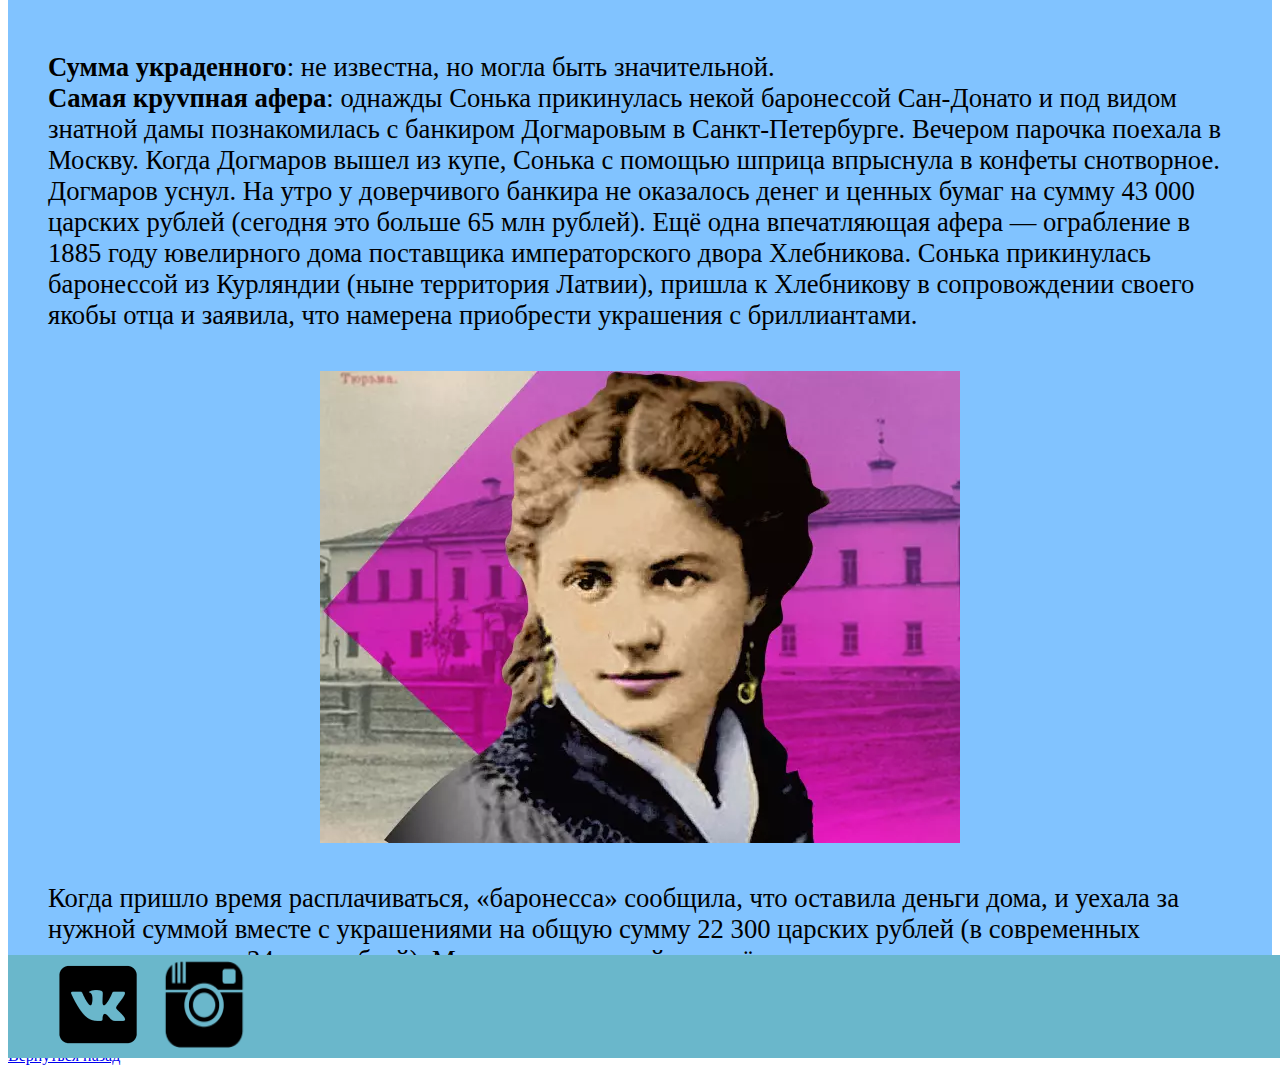
<file: scum.html>
<html>
	<head>
		<link rel="stylesheet" href="scum.css"/>
	</head>
	<body>
		<div class="contr">
			<div class="head">	
				<img class="d" src="Group 4.png"/>
			</div>
			<div class="cont1">			
				 <h1 align="center">5-е место: купцы Поповы и б/у чай</h1>
				</br><b>Сумма украденного</b>: нет данных.
				</br><b>Самая крупная афера</b>: массовая продажа контрафактного чая. Его подделывали так: в смесь высокого качества добавляли сухие дикие травы, например иван-чай и «рогожский чай» (использованная заварка, которую сушили и подкрашивали купоросом или сажей).
				</br>Поповы в то время были не единственными мошенниками на рынке чая. Но именно им удалось раскрутиться лучше всех. Дело в том, что они оказались однофамильцами настоящих чайных магнатов — братьев Константина и Семёна Поповых, владельцев известной компании по продаже китайского чая.
				</br>На этом мошенники и построили аферу. Они почти точь-в-точь копировали упаковку Константина и Семёна Поповых и таким образом около десяти лет обманывали доверчивых покупателей. 
			<center>	
				<img class="z"src="image 45.png"/>	
			</center>
			</div>
			<div class="cont2">
				<h1 align="center">4-е место: Павел Шпейер и особняк губернатора</h1>
				</br><b>Сумма украденного</b>: больше 300 000 царских рублей, или около 450 млн рублей в пересчёте на современные деньги*.
				</br><b>Самая крупная афера</b>: попытка продать дворец московского генерал-губернатора, князя Владимира Долгорукова.
				Однажды на балу Шпейер познакомился с Долгоруковым. Князя очаровали приятные манеры молодого человека. Шпейер стал вхож в дом генерал-губернатора. Как-то раз он обратился к Долгорукову с невинной просьбой: показать его особняк одному английскому лорду. Князь согласился.
				Шпейер привёл в дом англичанина — тот как раз подыскивал себе дом в Москве — и сообщил, что на самом деле шикарный особняк принадлежит ему, Шпейеру. По словам мошенника, генерал-губернатор всего лишь съёмщик. Лорд был так впечатлён роскошью, что согласился приобрести особняк. Оформили купчую.
				Два дня спустя довольный англичанин приехал в особняк со своими вещами и очень удивился, когда понял, что прислуга князя Долгорукова не в курсе продажи дома. Разразился скандал. Есть версия, что Долгорукову даже пришлось заплатить англичанину отступные.
			<center>	
				<img class="a"src="image 46.png"/>
			</center>	
			</div>	
			<div class="cont3">
				<h1 align="center">3-е место: братья Гохманы и золото скифов</h1>
				</br><b>Сумма украденного</b>: 200 000 франков, или 4,6 млн современных рублей.
				</br><b>Самая крупная афера</b>: в 1896 году Шепсель и Лейба Гохманы продали Лувру поддельную корону скифского короля Сайтаферна. Они заявили, что во время археологических раскопок под Очаковом им удалось найти древний скифский артефакт. Находкой заинтересовались европейские специалисты.
			<center>	
				<img class="b"src="image 47.png"/>
			</center>
			</div>
			<div class="cont4">
			Французские учёные подтвердили подлинность короны, и Гохманы продали артефакт Лувру за 200 000 франков.
			Вскоре археологи из других стран стали сомневаться в подлинности короны. Разразился скандал. Французские учёные были в бешенстве, но в итоге им пришлось признать, что на самом деле корона фальшивая.
			По заказу Гохманов корону изготовил одесский ювелир Израиль Рухомовский. Он не знал, что она будет выдана за подлинник. Когда Рухомовский услышал о произошедшем, он приехал в Париж и доказал, что корона сделана им. Для этого ему пришлось повторить часть орнамента.
			</div>
			<div class="cont5">			
				 <h1 align="center">2-е место: Александр Политковский и пенсии военных</h1>
			<br><b>Размер украденного</b>: больше миллиона рублей (около 1,6 млрд современных рублей).
			<br><b>Самая крупная афера</b>: хищение пенсий участников Отечественной войны с Наполеоном. Случилось это так: в 1839 году, благодаря протекции князя Александра Чернышёва, ветерана наполеоновских войн, Александр Политковский стал директором комитета, который заведовал делами раненых и инвалидов Отечественной войны 1812 года. Схема мошенничества была проста: Политковский фальсифицировал дела военных. Он красочно расписывал подвиги на войне и оформлял от имени несуществующих героев запрос на финансовую помощь. Получал её, естественно, сам Политковский.
			<br><b>Особый талант / отличительная особенность</b>: главная особенность Политковского в том, что на первый взгляд ничего особенного в нём не было. Вот как описывал его один из современников: «Это был небольшой, пузатенький, черноватый господин, не представлявший в своей наружности ничего замечательного, за исключением манер, самоуверенных в высшей степени».
			Правда, Политковский был очень талантливым и везучим игроком в карты. За вечер он мог выиграть 30 000 царских рублей, а однажды его выигрыш составил целых 100 000 царских рублей (около 150 млн рублей в пересчёте на современные деньги).
			<center>	
				<img class="c"src="image 48.png"/>
			</center>
			</div>
			<div class="cont6">
			Карточный талант отчасти служил прикрытием для Политковского: много лет он твердил, что все его богатства — результат феноменального везения за карточным столом, пока не выяснилось, что большая часть его денег похищена из императорской казны. Кроме того, Политковский придумал себе легенду: он рассказывал, что у него в собственности есть богатое имение, приносящее регулярный доход. Разумеется, никакого имения в реальности не было.
			</div>
			<div class="cont7">
				<h1 align="center">1-е место: Сонька Золотая Ручка — королева авантюр</h1>
			<br><b>Сумма украденного</b>: не известна, но могла быть значительной.
			<br><b>Самая круvпная афера</b>: однажды Сонька прикинулась некой баронессой Сан-Донато и под видом знатной дамы познакомилась с банкиром Догмаровым в Санкт-Петербурге. Вечером парочка поехала в Москву. Когда Догмаров вышел из купе, Сонька с помощью шприца впрыснула в конфеты снотворное. Догмаров уснул. На утро у доверчивого банкира не оказалось денег и ценных бумаг на сумму 43 000 царских рублей (сегодня это больше 65 млн рублей).
			Ещё одна впечатляющая афера — ограбление в 1885 году ювелирного дома поставщика императорского двора Хлебникова. Сонька прикинулась баронессой из Курляндии (ныне территория Латвии), пришла к Хлебникову в сопровождении своего якобы отца и заявила, что намерена приобрести украшения с бриллиантами.
			<center>	
				<img class="e"src="image 49.png"/>
			</center>
			</div>
			<div class="cont8">
			Когда пришло время расплачиваться, «баронесса» сообщила, что оставила деньги дома, и уехала за нужной суммой вместе с украшениями на общую сумму 22 300 царских рублей (в современных деньгах — около 34 млн рублей). Мужчина, игравший роль её отца, остался в качестве живого залога у Хлебникова. Сонька так и не вернулась. Оказалось, «отца» Сонька наняла для аферы.
			</div>
			<div class"nav">
				<a href="index.html">Вернуться назад</a>
			</div>
			<div class="foot">
					<div class="k"></div>
					<a href="https://vk.com/m.shkurin"><img class="n"src="image 13.png"></a>
					<a href="https://www.instagram.com/mmm.shkurin/"><img class="o"src="image 12.png"></a>
			</div>
		</div>
</file>
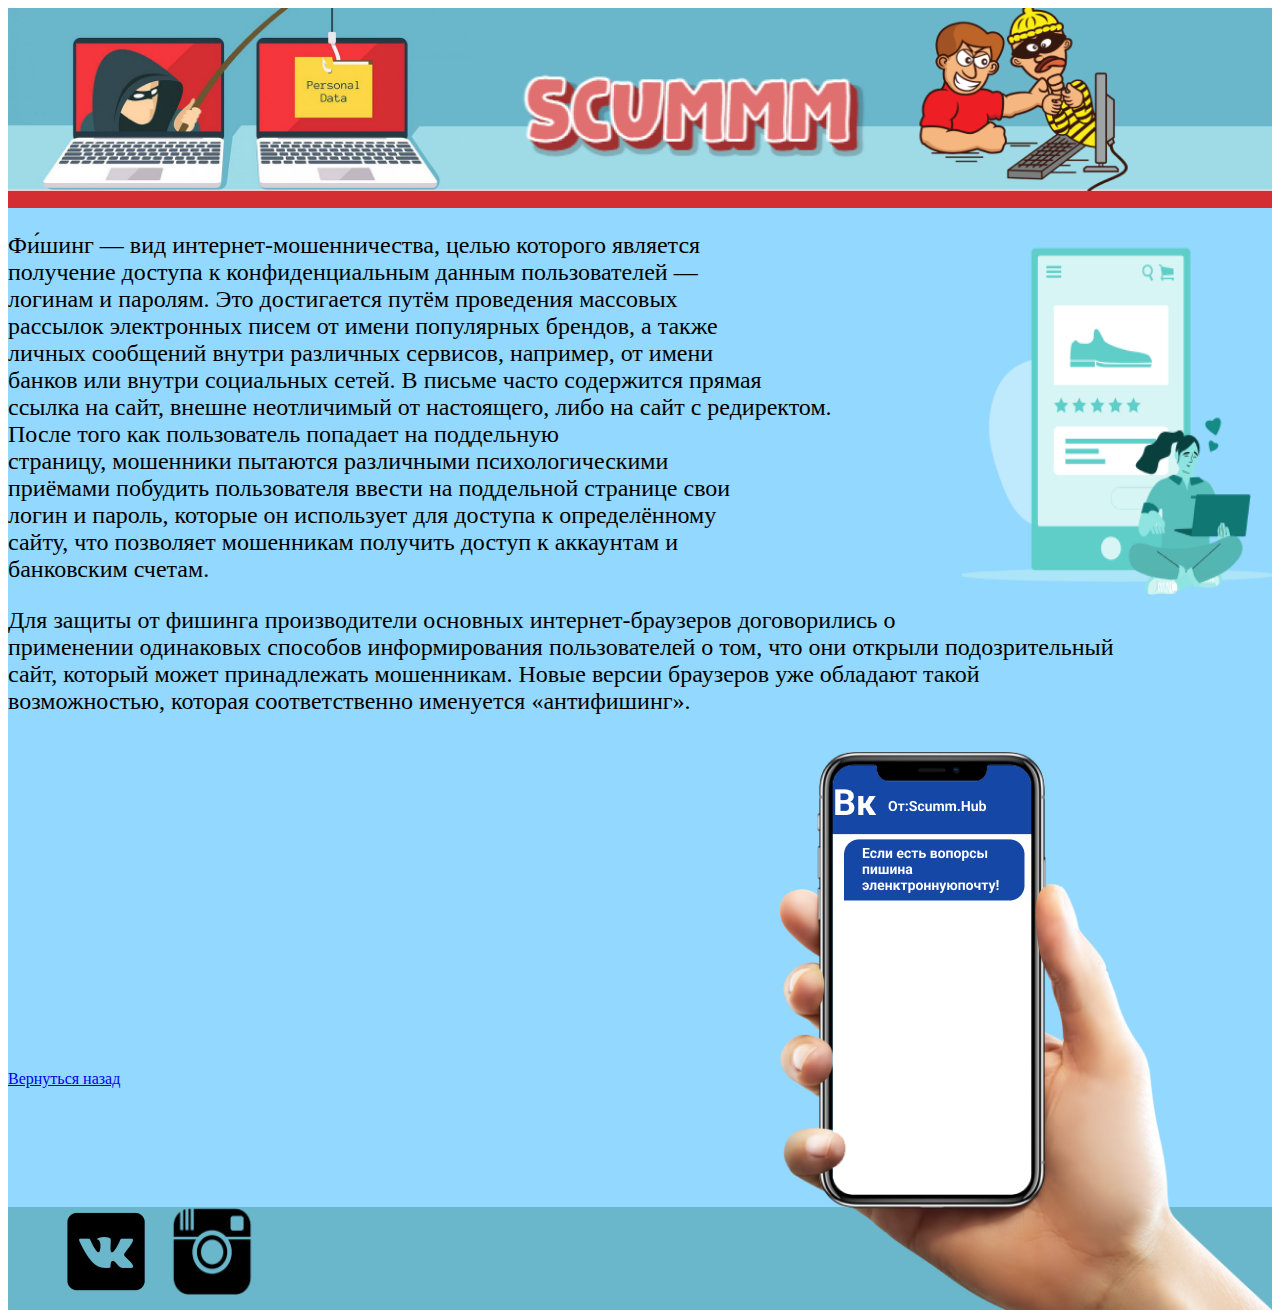
<file: sd.html>
<html>
	<head>
		<link rel="stylesheet" href="style.css"/>
	</head>
	<body>
		<div class="contr">
			<div class="head">	
				<img class="d" src="Group 4.png"/>
			</div>
			<div class="cont">
				<p class="a">
				<img class="b" src="transparent-online-shopping-61e0d80cb24697 1.png"/>
				Фи́шинг — вид интернет-мошенничества, целью которого является
				</br> получение доступа к конфиденциальным данным пользователей — 
				</br>логинам и паролям. Это достигается путём проведения массовых
				</br> рассылок электронных писем от имени популярных брендов, а также
				</br> личных сообщений внутри различных сервисов, например, от имени 
				</br>банков или внутри социальных сетей. В письме часто содержится прямая
				</br> ссылка на сайт, внешне неотличимый от настоящего, либо на сайт с редиректом. 
				</br>После того как пользователь попадает на поддельную
				</br>страницу, мошенники пытаются различными психологическими 
				</br>приёмами побудить пользователя ввести на поддельной странице свои
				</br> логин и пароль, которые он использует для доступа к определённому
				</br> сайту, что позволяет мошенникам получить доступ к аккаунтам и
				</br>банковским счетам. </br>
				</p>
				<p class="c">
				Для защиты от фишинга производители основных интернет-браузеров договорились о применении 
				одинаковых способов информирования пользователей о том, что они открыли подозрительный  
				</br>сайт, который может принадлежать мошенникам. Новые версии браузеров уже обладают такой 
				</br>возможностью, которая соответственно именуется «антифишинг».
				</p>
				<div class="video">
				<p class="v"><iframe width="560" height="315" src="https://www.youtube.com/embed/ts79iGvzN9A" title="YouTube video player" frameborder="0" allow="accelerometer; autoplay; clipboard-write; encrypted-media; gyroscope; picture-in-picture" allowfullscreen></iframe>
				</p>
				</div>
				<div class="foot">
					<div class="k"></div>
					<img class="m"src="Group 1.png">
					<a href="https://vk.com/m.shkurin"><img class="n"src="image 13.png"></a>
					<a href="https://www.instagram.com/mmm.shkurin/"><img class="o"src="image 12.png"></a>
			</div>
			<div class"nav">
				<a href="index.html">Вернуться назад</a>
			</div>
			</div>
		</div>
</file>
<file: index.css>
.contr{
	background-color:#81C3FF;
	width:100%;
	height:6000px;
	min-width:1124px;
	max-width:100%;
}
.d{
	width:100%;
	height:200px;
}	
.a{
	display: block;
    margin-left: auto;
    margin-right: auto;
}
.z{
	margin-right:auto;
	margin-left:auto;
}
.nav1{
	padding: 10px;
    background:#75B1E5;
}
.nav{
	width:100%;
	height:450px;
}
.b{
	float:left;
}	
.mein{
	position:relative;
	width:100%;
	min-width:1148;
}
.cont1{
	position:absolute;
	width:506px;
	height:223px;
	border:13px solid #E3564E;
	border-left:none;
    padding:10px;
	left:0px;
	top:20px;
	font-size:15pt;
	background-color:#6AB7CB;
}
.cont2{
	position:absolute;
	width:522px;
	height:225;
	border:13px solid #E3564E;
	border-right:none;
	padding:10px;
	right:0px;
	top:470px;
	font-size:15pt;
	background-color:#6AB7CB;
}
.e{
	position:absolute;1
	width:367px;
	height:386px;
	left:150px;
	top:450px;
}
.f{
	position:absolute;
	width:438px;
	height:393px;
	right:36px;
	top:78px;
}
.cont3{
	position:absolute;
	width:506px;
	height:223px;
	border:13px solid #E3564E;
	border-left:none;
    padding:10px;
	left:0px;
	top:950px;
	font-size:15pt;
	background-color:#6AB7CB;
}
.cont4{
	position:absolute;
	width:522px;
	height:225;
	border:13px solid #E3564E;
	border-right:none;
	padding:10px;
	right:0px;
	top:1450px;
	font-size:15pt;
	background-color:#6AB7CB;
}
.g{
	position:absolute;
	width:395px;
	height:679px;
	right:0px;
	top:800;
}
.h{
	position:absolute;
	width:512px;
	height:512px;
	top:1300px;
	left:50px;
}
.photo{
	position:relative;
	width:100%;
}
.i{
	position:absolute;
	width:1045px;
	height:464px;
	top:1900px;
	left:220;
}
.j{
	position:absolute;
	width:851px;
	height:650px;
	top:2500px;
	left:330;
}
.k{
	background-color:#6AB7CB;
	height:103;
	position:absolute;
	width:99%;
	top:5905px;
}
.l{
	position:absolute;
	width: 709px;
	height: 411px;
	top:5500;
}
.m{
	position:absolute;
	top:5450;
	right:0;
}
.n{
	position:absolute;
	top:5920;
	width:96px;
	height:89px;
	left:50;
}
.o{
	position:absolute;
	top:5920;
	left:156;
	width:96px;
	height:89px;
}
.nav1{
	position:absolute;
	top:1850px;
	right:100;
	font-size:15pt;
}
ul {
  list-style: none;
  margin: 0;
  padding-left: 0;
  background:#75B1E5; 
  height: 50px;
  width:100%;
}
a {
  text-decoration: none;
  background:#75B1E5;
  color:#fff;
  padding:0px 15px; 
  font-family: arial; 
  line-height:50px;
  display: block; 
  border-right: 1px solid #677B27;
  -moz-transition: all 0.3s 0.01s ease; 
  -o-transition: all 0.3s 0.01s ease;
  -webkit-transition: all 0.3s 0.01s ease;

}
a:hover {
  background:#D43737;
}
li {
  float:left; 
  position:relative; 
}
     
    li > ul {
        position:absolute;
        top:25px;
        display:none;   
    }
     
    li:hover > ul {
        display:block; 
        width:250px;  
    }
   li:hover > ul > li {
        float:none; 
    }
</file>
<file: films.css>
.contr{
	background:#509FCA;
	width:100%;
	height:4950px;
	min-width:1106px;
	max-width:100%;
}
.d{
	width:100%;
	height:200px;
}
.z{
	float:left;
	margin: 15px 150px 200px 60;	
}
.cont1{
	margin: 10px;
	font-size:20pt;
}
.a{
	float:left;
	margin: 15px 150px 250px 60;	
}
.cont2{
	margin: 10px;
	font-size:20pt;
}
.b{
	float:left;
	margin: 15px 150px 250px 60;	
}
.cont3{
	margin: 10px;
	font-size:20pt;
}
.c{
	float:left;
	margin: 15px 150px 250px 60;	
}
.cont4{
	margin: 10px;
	font-size:20pt;
}
.e{
	float:left;
	margin: 15px 150px 250px 60;	
}
.cont5{
	margin: 10px;
	font-size:20pt;
}
.k{
	background-color:#6AB7CB;
	height:103;
	position:absolute;
	width:100%;
	top:4855px;
}
.m{
	position:absolute;
	top:4350;
	right:0;
}
.n{
	position:absolute;
	top:4860;
	width:96px;
	height:89px;
	left:50;
}
.o{
	position:absolute;
	top:4860;
	left:156;
	width:96px;
	height:89px;
}
</file>
<file: kl.css>
.contr{
	background:#316DA0;
	width:100%;
	height:3650px;
	min-width:1106px;
	max-width:100%;
}
.d{
	width:100%;
	height:200px;
}
.z{
	float:left;
	margin: 15px 15px 7px 15;	
}
.cont1{
	margin: 10px;
	font-size:20pt;
}
.a{
	float:right;
	margin: 25px 15px 7px 0;
}
.cont2{
	font-size:20pt;
}
.b{
	float:left;
	margin: 50px 15px 7px 0;
}
.cont3{
	font-size:20pt;
	margin:60px;
}
.cont4{
	font-size:20pt;
	margin:60px;
}
.c{
	
	width:450px;
	height:350px;
	float:right;
	margin: 10px 15px 7px 30;
}
.cont5{
	font-size:20pt;
	margin:60px;
}
.e{
	float:left;
	margin: 50px 15px 7px 0;
}
.m{
	position:absolute;
	top:3000;
	right:0;
}
.n{
	position:absolute;
	top:3560;
	width:96px;
	height:89px;
	left:50;
}
.o{
	position:absolute;
	top:3560;
	left:156;
	width:96px;
	height:89px;
}
.k{
	background-color:#6AB7CB;
	height:103;
	position:absolute;
	width:100%;
	top:3555px;
}
</file>
<file: mk.css>
.contr{
	background-color:#93D8FF;
	width:100%;
	height:1400px;
	min-width:1106px;
	max-width:100%;
}
.d{
	width:100%;
	height:200px;
}
.cont{
	position:relative;
	width:100%;
}		
.a{
	font-size:18pt;	
}
.c{
	font-size:18pt;
}
.video{
	width:100%;
}
.k{
	background-color:#6AB7CB;
	height:103;
	position:absolute;
	width:100%;
	top:975px;
}
.m{
	position:absolute;
	top:520;
	right:0;
}
.n{
	position:absolute;
	top:975;
	width:96px;
	height:89px;
	left:50;
}
.o{
	position:absolute;
	top:975;
	left:156;
	width:96px;
	height:89px;
}
</file>
<file: ml.css>
.contr{
	background:#75B1E5;
	width:100%;
	height:6200px;
	min-width:1106px;
	max-width:100%;
}
.d{
	width:100%;
	height:200px;
}
.z{
	float:right;
	margin: 15px 15px 7px 15;	
}
.cont1{
	margin: 10px;
	font-size:20pt;
}
.a{
	float:left;
	margin: 10px 100px 7px 17;
	width:375px;
	height:481px;
}
.cont2{
	font-size:20pt;
}
.b{
	float:right;
	margin: 25цpx 15px 7px 0;
}
.cont3{
	font-size:20pt;
	margin:60px;
}
.с{
	float:right;
	margin: 70px 60px 7px 10;	
}
.cont4{
	font-size:20pt;
	margin:60px;
}
.c{
	float:left;
	margin: 20px 7px 20px  ;
	width:386px;
	height:476px;
}
.cont5{
	font-size:19pt;
}
.e{
	float:right;
	margin: 70px 60px 7px 10;	
}
.cont6{
	font-size:20pt;
	margin:15px;
}
.f{
	float:right;
	margin: 70px 60px 7px 10;	
}
.cont7{
	font-size:20pt;
	margin:15px;
}
.k{
	background-color:#6AB7CB;
	height:103;
	position:absolute;
	width:100%;
	top:6100px;
}
.m{
	position:absolute;
	top:5550;
	right:0;
}
.n{
	position:absolute;
	top:6110;
	width:96px;
	height:89px;
	left:50;
}
.o{
	position:absolute;
	top:6110;
	left:156;
	width:96px;
	height:89px;
}
</file>
<file: mm.css>
.contr{
	background-color:#93D8FF;
	width:100%;
	height:1200px;
	min-width:1106px;
	max-width:100%;
}
.d{
	width:100%;
	height:200px;
}
.cont{
	position:relative;
	width:100%;
}		
.a{
	font-size:18pt;	
}
.c{
	font-size:18pt;
}
.video{
	width:100%;
}
.k{
	background-color:#6AB7CB;
	height:103;
	position:absolute;
	width:100%;
	top:975px;
}
.m{
	position:absolute;
	top:520;
	right:0;
}
.n{
	position:absolute;
	top:975;
	width:96px;
	height:89px;
	left:50;
}
.o{
	position:absolute;
	top:975;
	left:156;
	width:96px;
	height:89px;
}
</file>
<file: mv.css>
.contr{
	background-color:#93D8FF;
	width:100%;
	height:1400px;
	min-width:1106px;
	max-width:100%;
}
.d{
	width:100%;
	height:200px;
}
.cont{
	position:relative;
	width:100%;
}		
.a{
	font-size:18pt;	
}
.c{
	font-size:18pt;
}
.video{
	width:100%;
}
.k{
	background-color:#6AB7CB;
	height:103;
	position:absolute;
	width:100%;
	top:975px;
}
.m{
	position:absolute;
	top:520;
	right:0;
}
.n{
	position:absolute;
	top:975;
	width:96px;
	height:89px;
	left:50;
}
.o{
	position:absolute;
	top:975;
	left:156;
	width:96px;
	height:89px;
}
</file>
<file: scum.css>
.contr{
	background:#81C3FF;
	width:100%;
	height:5850px;
	min-width:1142px;
	max-width:100%;
}
.d{
	width:100%;
	height:200px;
}
.cont1{
	margin:5px;
	font-size:20pt;
}
.z{
	margin-left:auto;
	margin-right:auto;
	margin:40px 0px 0px 0px;
}
.cont2{
	margin:5px;
	font-size:20pt;
}
.a{
	margin:40px 0px 0px 0px;
}
.cont3{
	margin:5px;
	font-size:20pt;
}
.b{
	margin:40px 0px 0px 0px;
}
.cont4{
	margin:40px;
	font-size:20pt;
}
.c{
	margin:40px 0px 0px 0px;
}
.cont5{
	margin:40px;
	font-size:20pt;
}
.cont6{
	margin:40px;
	font-size:20pt;
}
.e{
	margin:40px 0px 0px 0px;
}
.cont7{
	margin:40px;
	font-size:20pt;
}
.cont8{
	margin:40px;
	font-size:20pt;
}
.k{
	background-color:#6AB7CB;
	height:103;
	position:absolute;
	width:100%;
	top:5755px;
}
.m{
	position:absolute;
	top:5250;
	right:0;
}
.n{
	position:absolute;
	top:5760;
	width:96px;
	height:89px;
	left:50;
}
.o{
	position:absolute;
	top:5760;
	left:156;
	width:96px;
	height:89px;
}
</file>
<file: style.css>
.contr{
	background-color:#93D8FF;
	width:100%;
	height:1200px;
	min-width:1106px;
	max-width:100%;
}
.d{
	width:100%;
	height:200px;
}
.cont{
	position:relative;
	width:100%;
}		
.a{
	font-size:18pt;	
}
.b{
	float:right;
	width:310px;
	height:380px;
}
.c{
	font-size:18pt;
}
.video{
	width:100%;
}
.k{
	background-color:#6AB7CB;
	height:103;
	position:absolute;
	width:100%;
	top:975px;
}
.m{
	position:absolute;
	top:520;
	right:0;
}
.n{
	position:absolute;
	top:975;
	width:96px;
	height:89px;
	left:50;
}
.o{
	position:absolute;
	top:975;
	left:156;
	width:96px;
	height:89px;
}
</file>
